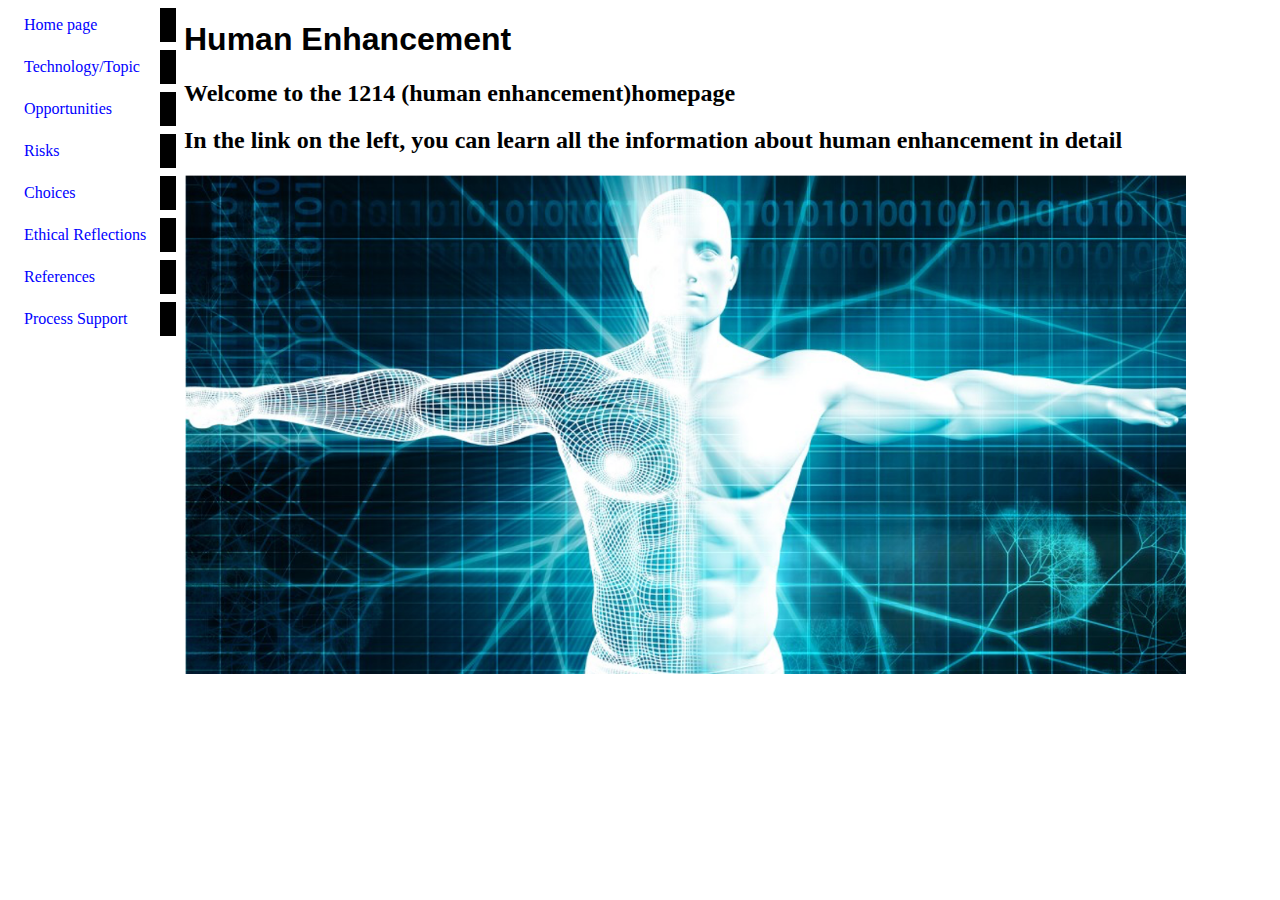
<file: index.html>
<!DOCTYPE html PUBLIC "-//W3C//DTD HTML 4.01//EN">
<html>
<head>
  <title>My first styled page</title>
  	<link rel="stylesheet" href="styles/mystyles.css">
  </head>

<body>
	<h1>Human Enhancement</h1>
	<h2>Welcome to the 1214 (human enhancement)homepage</h2>
	<h2>In the link on the left, you can learn all the information about human enhancement in detail</h2>
	<img src="images/human1.png" alt="Enhancing Social Good in Computing" style="height:500px;"</img>

	<!-- Site navigation menu -->
	<ul class="navbar">
		
  
		<li><a href="index.html" >Home page</a>
  		<li><a href="Misc/topic.html" >Technology/Topic</a>
		<li><a href="Misc/opportunities.html" >Opportunities</a>
		<li><a href="Misc/risks.html" >Risks</a>
		<li><a href="Misc/choices.html" >Choices</a>
		<li><a href="Misc/ethics.html" >Ethical Reflections</a>
		<li><a href="Misc/references.html" >References</a>
   		<li><a href="Misc/process.html" >Process Support</a>
	</ul>

<!-- Main content -->



 


<!-- Sign and date the page, it's only polite! -->

</body>
</html>
</file>
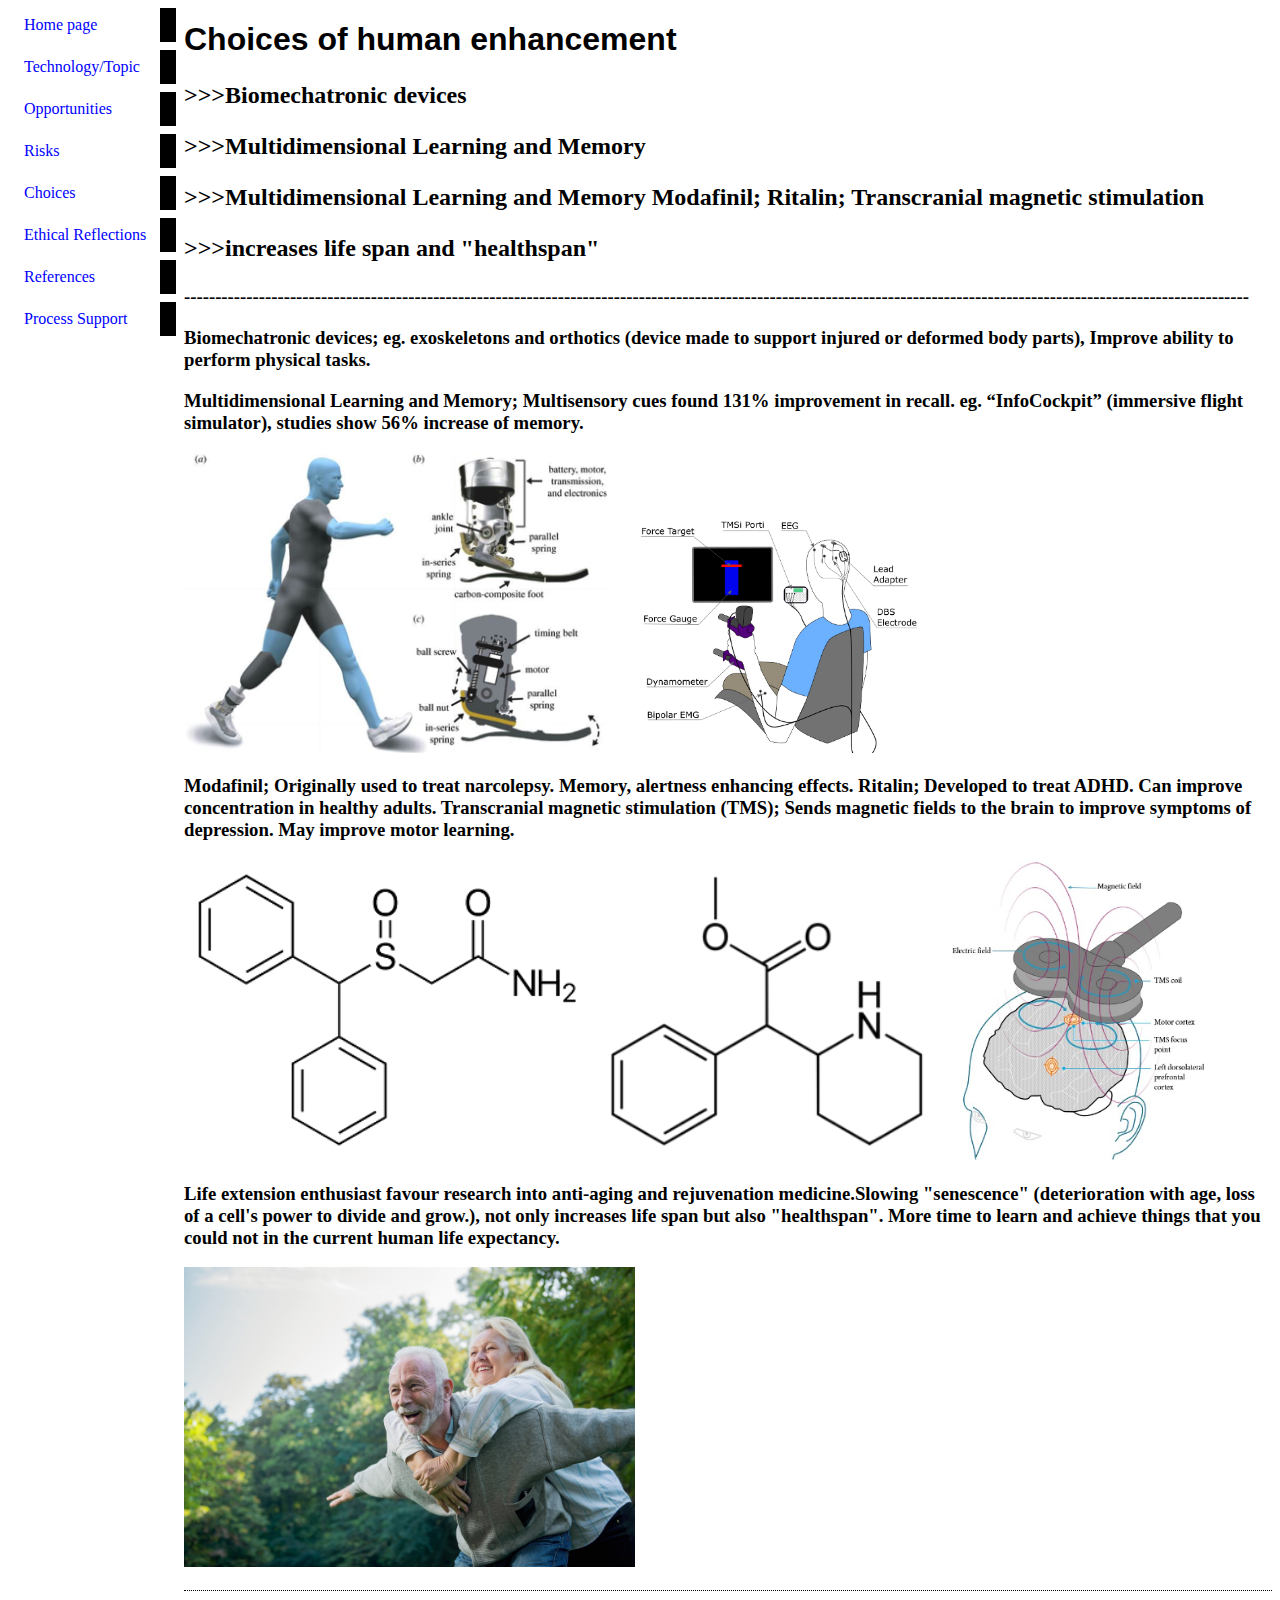
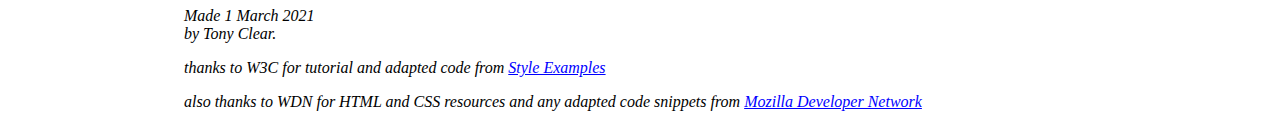
<file: Misc/choices.html>
<!DOCTYPE html PUBLIC "-//W3C//DTD HTML 4.01//EN">
<html>
<head>
  <title>choices</title>
  	<link rel="stylesheet" href="../styles/mystyles.css">
  </head>

<body>
	
	<!-- Site navigation menu -->

	<ul class="navbar">
		<li><a href="../index.html">Home page</a>
		<li><a href="topic.html">Technology/Topic</a>
		<li><a href="opportunities.html">Opportunities</a>
		<li><a href="risks.html">Risks</a>
		<li><a href="choices.html">Choices</a>
		<li><a href="ethics.html">Ethical Reflections</a>
		<li><a href="references.html">References</a>
		<li><a href="process.html">Process Support</a>
	</ul>

	<!-- Main content -->
	<h1>Choices of human enhancement</h1>


	</ul><h2><p>>>>Biomechatronic devices<p></h2>

	</ul><h2><p>>>>Multidimensional Learning and Memory</h2>

	</ul><h2><p>>>>Multidimensional Learning and Memory Modafinil; Ritalin; Transcranial magnetic stimulation<p></h2>

	</ul><h2><p>>>>increases life span and "healthspan"<p></h2>


	</ul><h3><p>---------------------------------------------------------------------------------------------------------------------------------------------------------------------------<p></h3>

	</ul><h3><p>Biomechatronic devices; eg. exoskeletons and orthotics (device made to support injured or deformed body parts), Improve ability to perform physical tasks.<p></h3>

	</ul><h3><p>Multidimensional Learning and Memory; Multisensory cues found 131% improvement in recall.  eg. “InfoCockpit” (immersive flight simulator), studies show 56% increase of memory.<p></h3>


	<img src="../images/zou.png" alt="Enhancing Social Good in Computing" style="height:300px;"</img>
	<img src="../images/ji.png" alt="Enhancing Social Good in Computing" style="height:300px;"</img>



	</ul><h3><p>Modafinil; Originally used to treat narcolepsy. Memory, alertness enhancing effects. Ritalin; Developed to treat ADHD. Can improve concentration in healthy adults. Transcranial magnetic stimulation (TMS); Sends magnetic fields to the brain to improve symptoms of depression. May improve motor learning.<p></h3>

	<img src="../images/hua.png" alt="Enhancing Social Good in Computing" style="height:300px;"</img>
	<img src="../images/hua1.png" alt="Enhancing Social Good in Computing" style="height:300px;"</img>
	<img src="../images/TMS.png" alt="Enhancing Social Good in Computing" style="height:300px;"</img>

	</ul><h3><p>Life extension enthusiast favour research into anti-aging and rejuvenation medicine.Slowing "senescence" (deterioration with age, loss of a cell's power to divide and grow.), not only increases life span but also "healthspan". More time to learn and achieve things that you could not in the current human life expectancy.<p></h3>

	<img src="../images/life1.png" alt="Enhancing Social Good in Computing" style="height:300px;"</img>
	

	</ul><h3><p><p></h3>



	<!-- Sign and date the page, it's only polite! -->
	<address>
		Made 1 March 2021<br>
		by Tony Clear.
	</address>

	<p><em>thanks to W3C for tutorial and adapted code from <a href="https://www.w3.org/Style/Examples/011/firstcss.en.html">Style Examples</a></p></em>
	<p><em>also thanks to WDN for HTML and CSS resources and any adapted code snippets from <a href="https://developer.mozilla.org/en-US/docs/Web">Mozilla Developer Network</a></p></em
</html>
</file>
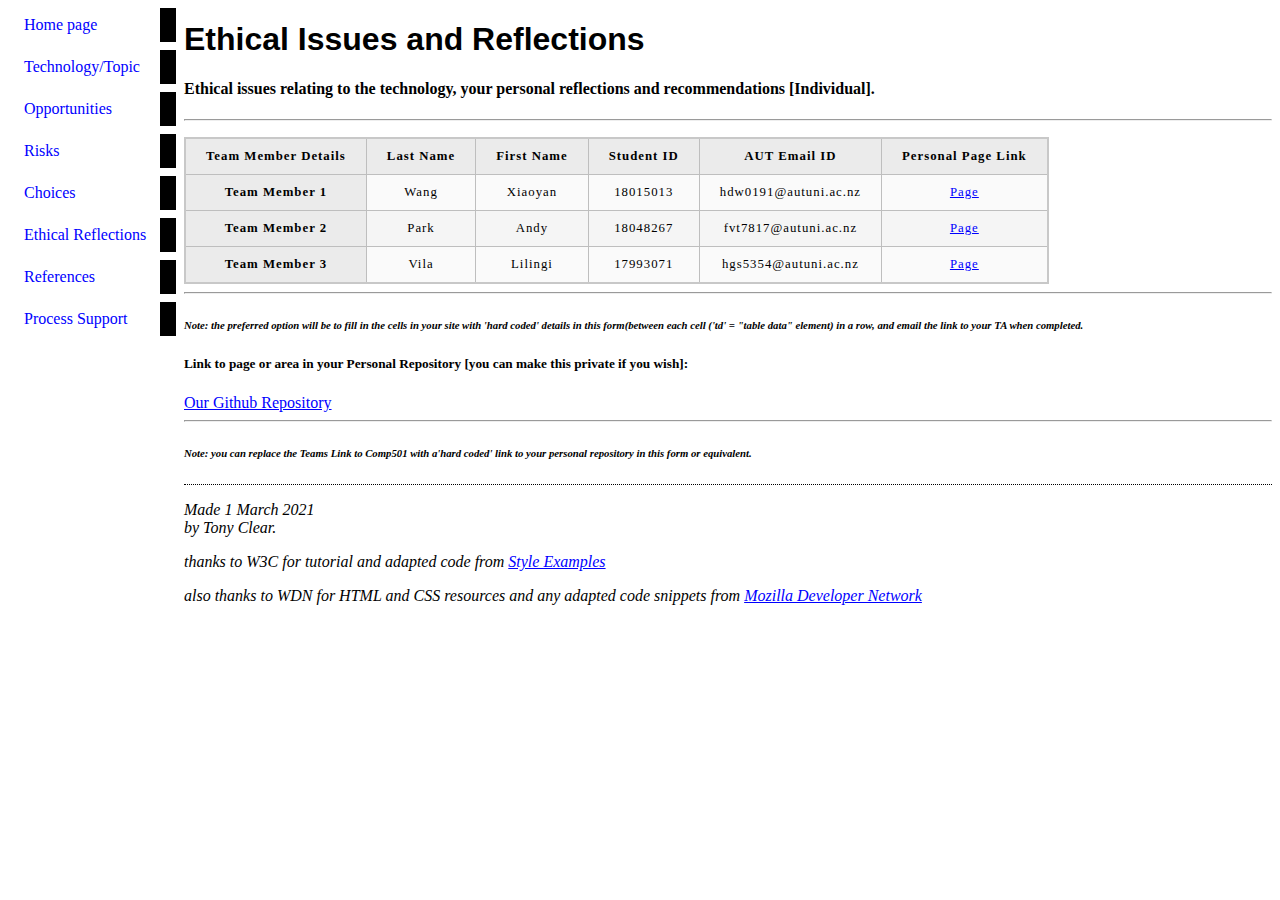
<file: Misc/ethics.html>
<!DOCTYPE html PUBLIC "-//W3C//DTD HTML 4.01//EN">
<html>
<head>
  <title>ethics</title>
  	<link rel="stylesheet" href="../styles/minimal-table.css">
  </head>

<body>

<!-- Site navigation menu -->

<ul class="navbar">
  <li><a href="../index.html">Home page</a>
  <li><a href="topic.html">Technology/Topic</a>
	<li><a href="opportunities.html">Opportunities</a>
	<li><a href="risks.html">Risks</a>
	<li><a href="choices.html">Choices</a>
	<li><a href="ethics.html">Ethical Reflections</a>
	<li><a href="references.html">References</a>
   <li><a href="process.html">Process Support</a>
</ul>
</body>
<!-- Main content -->
<h1>Ethical Issues and Reflections</h1>


</ul><h4><p>Ethical issues relating to the technology, your personal reflections and recommendations [Individual].<p></h4>

<table>
    <p>
	<body>
	
	<tr><th>Team Member Details</th>
    
        
        <th scope="col" class="last name">Last Name</th> 
	    <th scope="col" class="first name">First Name</th> 
        <th scope="col" class="id">Student ID</th> 
		<th scope="col" class="email">AUT Email ID</th> 
		<th scope="col" class="repo">Personal Page Link</th> 
    </tr>
	<hr />
	</p>
	
	<p align = "left"</p>
	<tr><th scope="row">Team Member 1</th>
		<td>Wang</td>
		<td>Xiaoyan</td>
        <td>18015013</td>
		<td>hdw0191@autuni.ac.nz</td>
		<td><a href="team1.html">Page</a> </td>
   </tr>
	<p align = "left"</p>
	<tr><th scope="row">Team Member 2</th>
        <td>Park</td>
		<td>Andy</td>
        <td>18048267</td>
		<td>fvt7817@autuni.ac.nz</td>
		<td><a href="team2.html">Page</a> </td>
    </tr>
	<p align = "left"</p>
	<tr><th scope="row">Team Member 3</th>
        <td>Vila</td>
		<td>Lilingi</td>
        <td>17993071</td>
		<td>hgs5354@autuni.ac.nz</td>
		<td><a href="team3.html">Page</a> </td>
    </tr>
	</body>  
</table>
<hr/>

<p><h6><em>Note: the preferred option will be to fill in the cells in your site with 'hard coded' details in this form(between each cell ('td' = "table data" element) in a row, and email the link to your TA when completed.</p></h6></em> 


<h5>Link to page or area in your Personal Repository [you can make this private if you wish]: </h5>
<a href="https://github.com/Chris-wangxy/Chris-wangxy.github.io">Our Github Repository</a>      

  <hr/>
<p><h6><em>Note: you can replace the Teams Link to Comp501 with a'hard coded' link to your personal repository in this form or equivalent.</p></h6></em> 

<!-- Sign and date the page, it's only polite! -->
<address>Made 1 March 2021<br>
  by Tony Clear.</address>
 
<p><em>thanks to W3C for tutorial and adapted code from <a href="https://www.w3.org/Style/Examples/011/firstcss.en.html">Style Examples</a></p></em>
<p><em>also thanks to WDN for HTML and CSS resources and any adapted code snippets from <a href= "https://developer.mozilla.org/en-US/docs/Web">Mozilla Developer Network</a></p></em 
 </html>
</file>
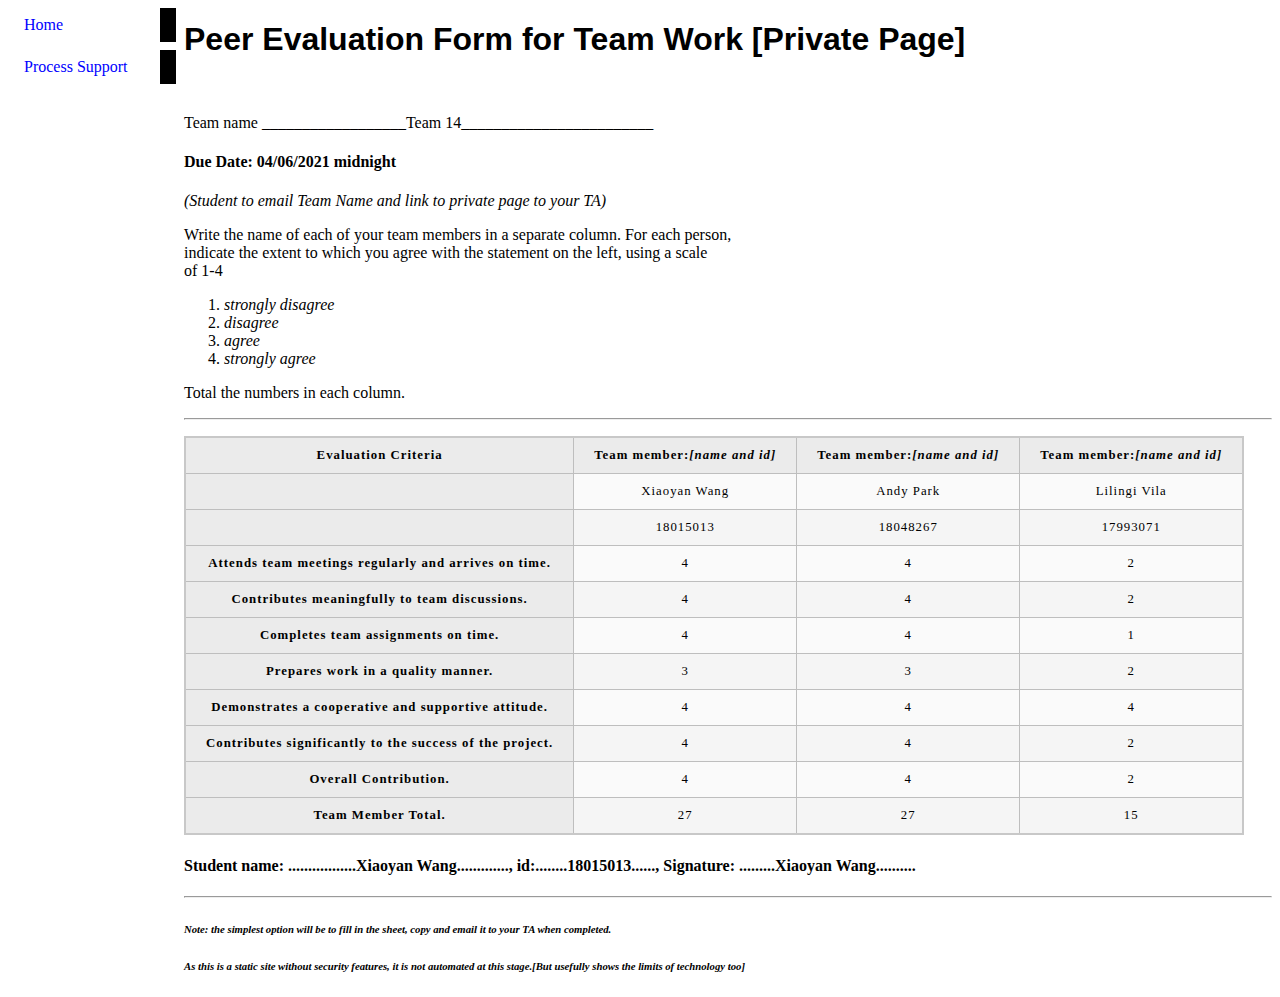
<file: Misc/evaluation.html>
<!DOCTYPE html PUBLIC "-//W3C//DTD HTML 4.01//EN">
<html>
<head>
  <title>Peer Evaluation Form</title>
   	<link rel="stylesheet" href="../styles/minimal-table.css" type="text/css">
</head>

<body>
<!-- Site navigation menu -->
<ul class="navbar">
  <li><a href="../index.html">Home</a>
  <li><a href="process.html">Process Support</a>
</ul>

<h1>Peer Evaluation Form for Team Work [Private Page]</h1><br>
<p>Team name __________________Team 14________________________</p>

<h4>Due Date:  04/06/2021  midnight </h4><p><em>(Student to email Team Name and link to private page to your TA)</em></p> 


<p>Write the name of each of your team members in a separate column. For each person,<br>
 indicate the extent to which you agree with the statement on the left, using a scale <br>
 of 1-4 
 <ol start =01>
 <li><em>strongly disagree
 <li>disagree
 <li>agree
 <li>strongly agree</em>
 </ol>
 
<p> Total the numbers in each column.


		
<table>
    <p>
	<body ><th>Evaluation Criteria</th>
    
        
        <th scope="col" class="Team member 1">Team member:<em>[name and id]</em></th> 
	    <th scope="col" class="Team member 1">Team member:<em>[name and id]</em></th> 
        <th scope="col" class="Team member 1">Team member:<em>[name and id]</em></th> 
		
    </tr>
	<hr />
	</p>
	<p align = "left"</p>
		<th scope="row"></th>
		<td>Xiaoyan Wang</td>
		<td>Andy Park</td>
        <td>Lilingi Vila</td>

   </tr>
	<p align = "left"</p>
		<th scope="row"></th>
		<td>18015013</td>
		<td>18048267</td>
        <td>17993071</td>

   </tr>
		<p align = "left"</p>
		<th scope="row">Attends team meetings regularly and arrives on time.</th>
		<td>4</td>
		<td>4</td>
        <td>2</td>

   </tr>
	<p align = "left"</p>
	<th scope="row">Contributes meaningfully to team discussions.</th>
        <td>4</td>
		<td>4</td>
        <td>2</td>
 
    </tr>
	<th scope="row">Completes team assignments on time.</th>
        <td>4</td>
		<td>4</td>
        <td>1</td>
  
    </tr>
	<th scope="row">Prepares work in a quality manner.</th>
        <td>3</td>
		<td>3</td>
        <td>2</td>
     
    </tr>
	<th scope="row">Demonstrates a cooperative and supportive attitude.</th>
        <td>4</td>
		<td>4</td>
        <td>4</td>
        
    </tr>
	<th scope="row">Contributes significantly to the success of the project.</th>
        <td>4</td>
		<td>4</td>
        <td>2</td>
        
    </tr>
	<th scope="row">Overall Contribution.</th>
        <td>4</td>
		<td>4</td>
        <td>2</td>
        		
   </tr>
   		
   </tr><th scope="row">Team Member Total.</th>
        
		<td>27</td>
		<td>27</td>
        <td>15</td>
        		
   </tr>
</table>

<p><h4>Student name: .................Xiaoyan Wang............., id:........18015013......, Signature: .........Xiaoyan Wang..........</p></h4>
<hr/>
<p><h6><em>Note: the simplest option will be to fill in the sheet, copy and email it to your TA when completed.</p></h6></em> 
 <p><h6><em>As this is a static site without security features, it is not automated at this stage.[But usefully shows the limits of technology too]</p></h6></em>
</body>
</html>
</file>
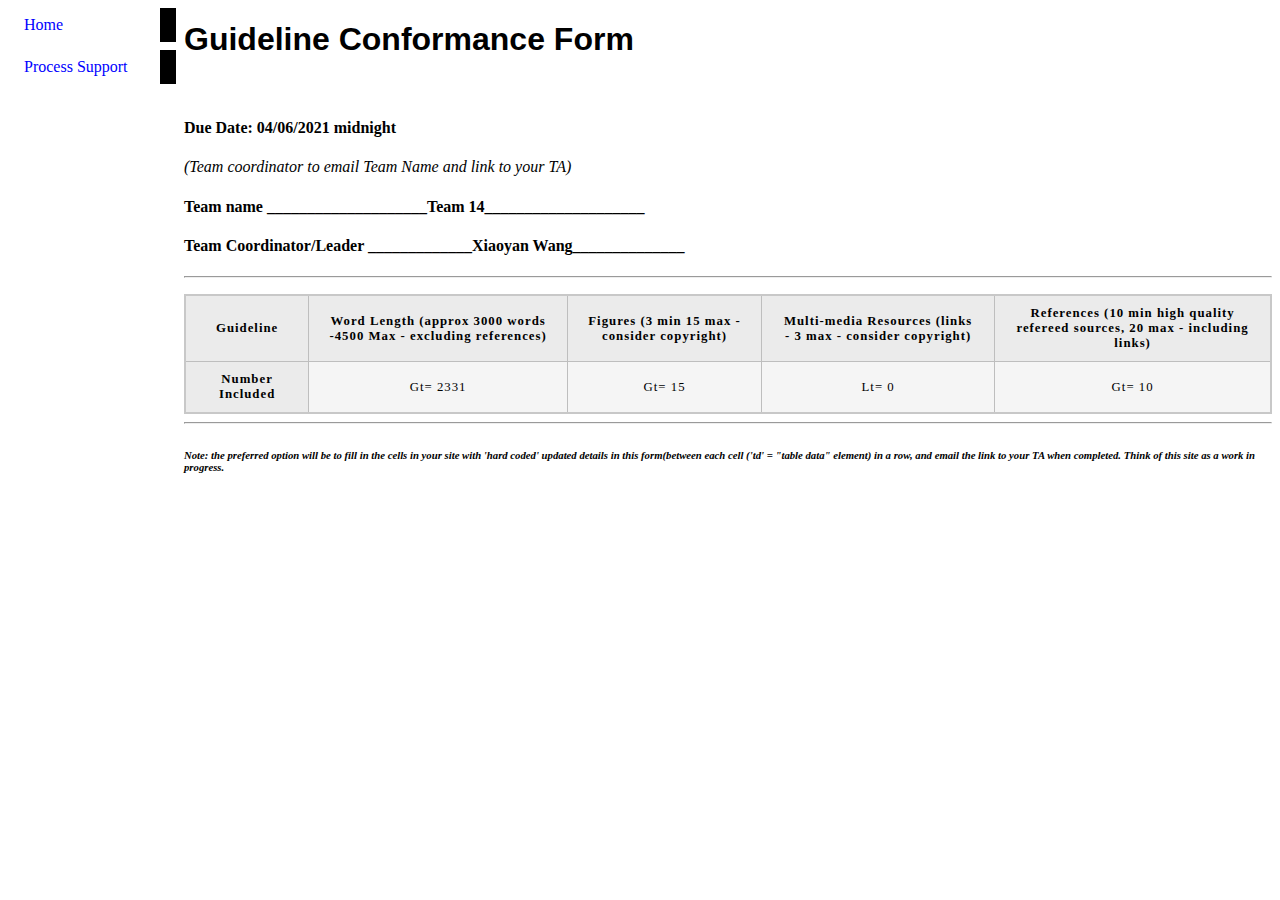
<file: Misc/guidelines.html>
<!DOCTYPE html PUBLIC "-//W3C//DTD HTML 4.01//EN">
<html>
<head>
  <title>guidelines</title>
   	<link rel="stylesheet" href="../styles/minimal-table.css" type="text/css">
</head>

<body>
<!-- Site navigation menu -->
<ul class="navbar">
  <li><a href="../index.html">Home</a>
  <li><a href="process.html">Process Support</a>
</ul>




<h1>Guideline Conformance Form</h1><br>

<h4>Due Date:  04/06/2021  midnight </h4><p><em>(Team coordinator to email Team Name and link to your TA)</em></p> 

<h4><p>Team name ____________________Team 14____________________</p></h4>

<h4><p>Team Coordinator/Leader _____________Xiaoyan Wang______________</p></h4>
		
<table>
    <p>
	<body ><th>Guideline</th>
    
        
        <th scope="col" class="word length">Word Length (approx 3000 words -4500 Max - excluding references)</th>
	    <th scope="col" class="first name">Figures (3 min 15  max - consider copyright)</th> 
        <th scope="col" class="id">Multi-media  Resources (links - 3 max - consider copyright)</th> 
		<th scope="col" class="email">References (10 min high quality refereed sources, 20 max - including links)</th>
	<tr></tr>
	<hr />
	</p>
	
	<p align = "left"</p>
		<th scope="row">Number Included</th>
		<td> Gt= 2331</td>
		<td> Gt= 15</td>
        <td> Lt= 0</td>
		<td> Gt= 10</td>
   </tr>
	
  
</table>


<hr/

<hr/>
<p><h6><em>Note: the preferred option will be to fill in the cells in your site with 'hard coded' updated details in this form(between each cell ('td' = "table data" element) in a row, and email the link to your TA when completed.  Think of this site as a work in progress.</p></h6></em> 

</body>
</html>
</file>
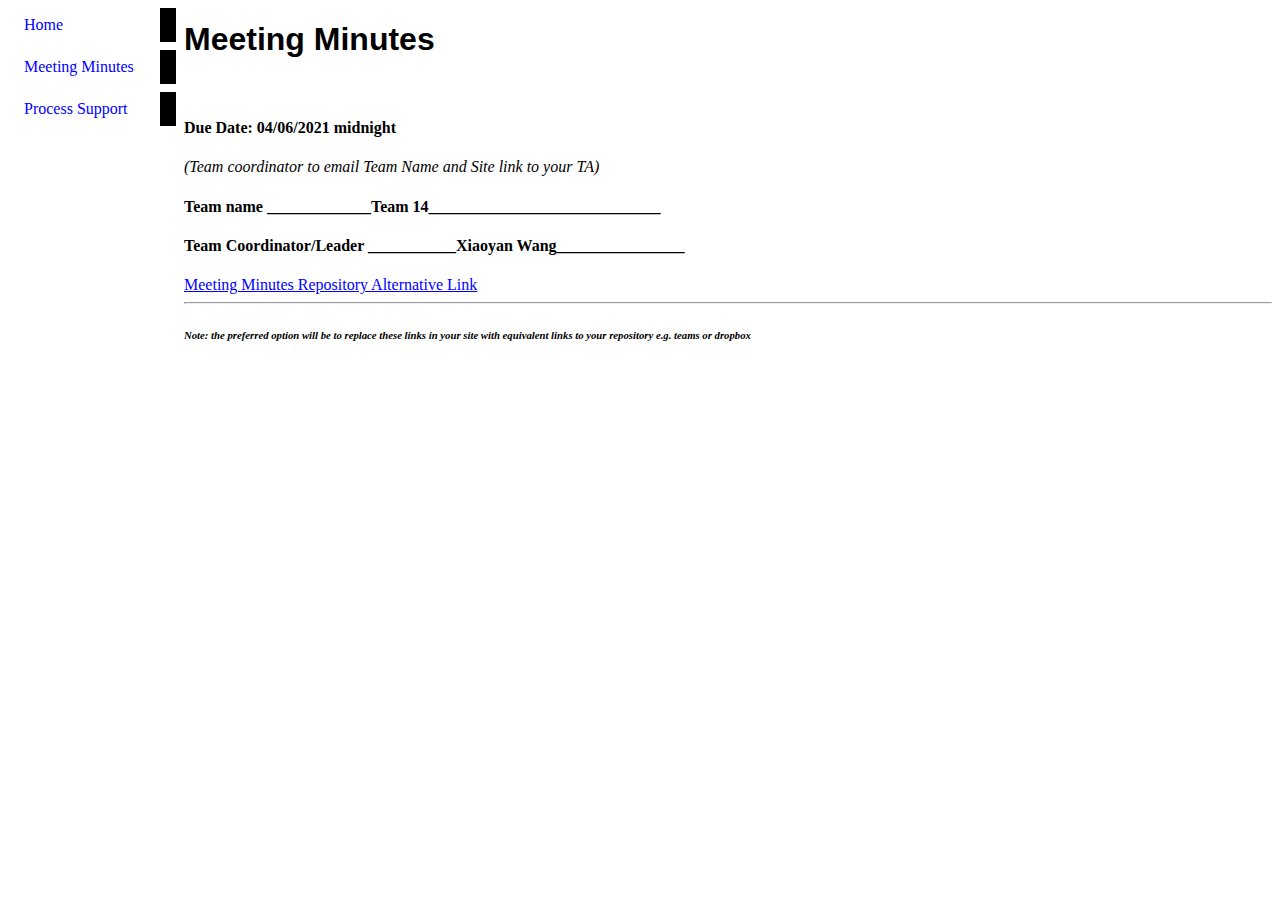
<file: Misc/meetings.html>
<!DOCTYPE html PUBLIC "-//W3C//DTD HTML 4.01//EN">
<html>
<head>
  <title>guidelines</title>
   	<link rel="stylesheet" href="../styles/minimal-table.css" type="text/css">
</head>

<body>
<!-- Site navigation menu -->
<ul class="navbar">
	<li><a href="../index.html">Home</a>
   	<li><a href="https://www.dropbox.com/sh/mjyajw349thbj61/AAAAGNBVWF_0VHEPafZjLaHPa/00%20Videos%20of%20Lectures%20S1%202020?dl=0&subfolder_nav_tracking=1">Meeting Minutes</a>
	<li><a href="process.html">Process Support</a>
	</ul>




<h1>Meeting Minutes</h1><br>

<h4>Due Date:  04/06/2021  midnight </h4><p><em>(Team coordinator to email Team Name and Site link to your TA)</em></p> 

<h4><p>Team name _____________Team 14_____________________________</p></h4>

<h4><p>Team Coordinator/Leader ___________Xiaoyan Wang________________</p></h4>
		

  <a href="https://autuni-my.sharepoint.com/:w:/r/personal/hdw0191_autuni_ac_nz/_layouts/15/Doc.aspx?sourcedoc=%7B7cd1f891-1552-49ab-9199-7892ff7a30d1%7D&action=editnew&wdPreviousSession=9ddd4195-a9f5-4056-a684-64f24435c695&wdNewAndOpenCt=1622968960994&wdo=4&wdOrigin=wacFileNew&wdTpl=blank&wdLcid=2052&wdPreviousCorrelation=7724263b-390e-4378-8f1a-1b6e1650895c">Meeting Minutes Repository Alternative Link</a>      

  

<hr/>
<p><h6><em>Note: the preferred option will be to replace these links in your site with equivalent links to your repository e.g. teams or dropbox </h6></em></p>
</body>
</html>
</file>
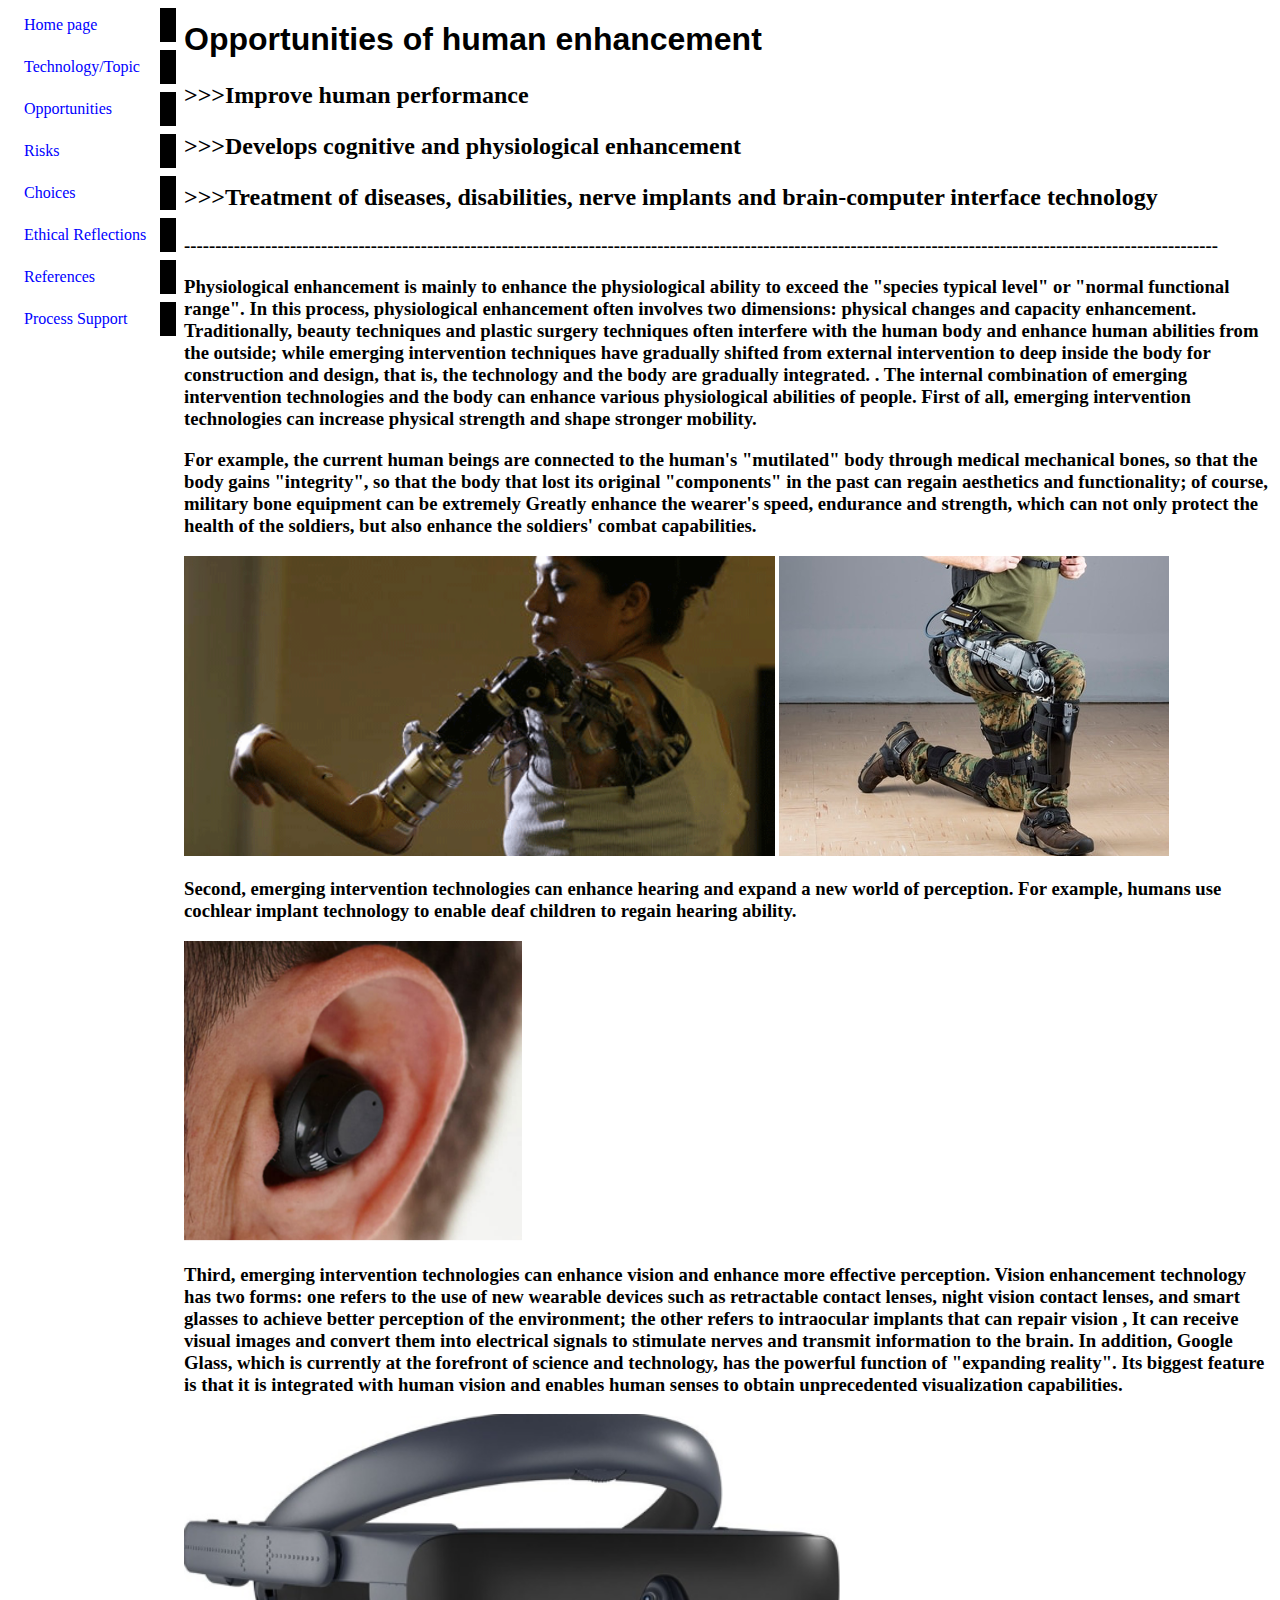
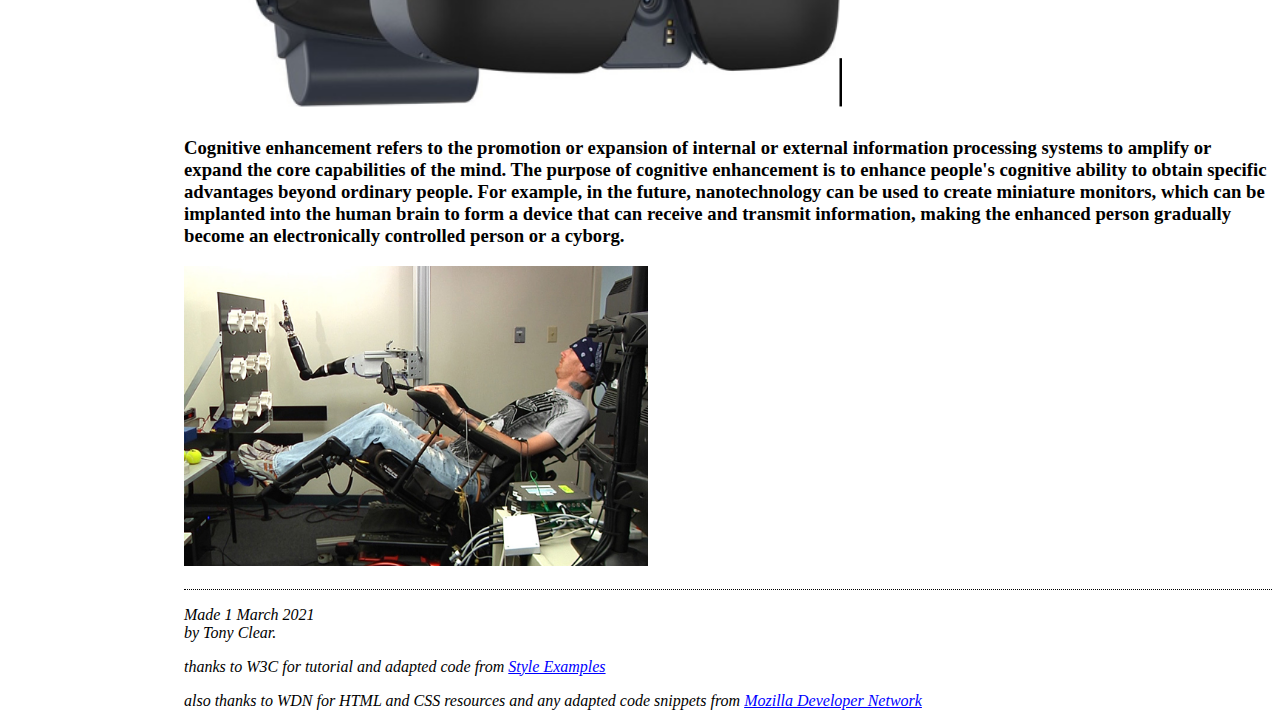
<file: Misc/opportunities.html>
<!DOCTYPE html PUBLIC "-//W3C//DTD HTML 4.01//EN">
<html>
<head>
  <title>opportunities</title>
  	<link rel="stylesheet" href="../styles/mystyles.css">
  </head>

<body>
	

	<!-- Site navigation menu -->

	<ul class="navbar">
		<li><a href="../index.html">Home page</a>
		<li><a href="topic.html">Technology/Topic</a>
		<li><a href="opportunities.html">Opportunities</a>
		<li><a href="risks.html">Risks</a>
		<li><a href="choices.html">Choices</a>
		<li><a href="ethics.html">Ethical Reflections</a>
		<li><a href="references.html">References</a>
		<li><a href="process.html">Process Support</a>
	</ul>

	<!-- Main content -->
	<h1>Opportunities of human enhancement</h1>



	<//ul><h2><p>>>>Improve human performance<p></h2>

	</ul><h2><p><p>>>>Develops cognitive and physiological enhancement</h2>

	</ul><h2><p>>>>Treatment of diseases, disabilities, nerve implants and brain-computer interface technology<p></h2>

	</ul><h3><p>----------------------------------------------------------------------------------------------------------------------------------------------------------------------<p></h3>

	</ul><h3><p><p></h3>

	</ul><h3><p>Physiological enhancement is mainly to enhance the physiological ability to exceed the "species typical level" or "normal functional range". In this process, physiological enhancement often involves two dimensions: physical changes and capacity enhancement. Traditionally, beauty techniques and plastic surgery techniques often interfere with the human body and enhance human abilities from the outside; while emerging intervention techniques have gradually shifted from external intervention to deep inside the body for construction and design, that is, the technology and the body are gradually integrated. . The internal combination of emerging intervention technologies and the body can enhance various physiological abilities of people. First of all, emerging intervention technologies can increase physical strength and shape stronger mobility.<p></h3>

	</ul><h3><p>For example, the current human beings are connected to the human's "mutilated" body through medical mechanical bones, so that the body gains "integrity", so that the body that lost its original "components" in the past can regain aesthetics and functionality; of course, military bone equipment can be extremely Greatly enhance the wearer's speed, endurance and strength, which can not only protect the health of the soldiers, but also enhance the soldiers' combat capabilities.<p></h3>


	<img src="../images/arm1.png" alt="Enhancing Social Good in Computing" style="height:300px;"</img>
	<img src="../images/leg1.png" alt="Enhancing Social Good in Computing" style="height:300px;"</img>



	</ul><h3><p>Second, emerging intervention technologies can enhance hearing and expand a new world of perception. For example, humans use cochlear implant technology to enable deaf children to regain hearing ability.<p></h3>

	<img src="../images/ear.png" alt="Enhancing Social Good in Computing" style="height:300px;"</img>

	</ul><h3><p>Third, emerging intervention technologies can enhance vision and enhance more effective perception. Vision enhancement technology has two forms: one refers to the use of new wearable devices such as retractable contact lenses, night vision contact lenses, and smart glasses to achieve better perception of the environment; the other refers to intraocular implants that can repair vision , It can receive visual images and convert them into electrical signals to stimulate nerves and transmit information to the brain. In addition, Google Glass, which is currently at the forefront of science and technology, has the powerful function of "expanding reality". Its biggest feature is that it is integrated with human vision and enables human senses to obtain unprecedented visualization capabilities.<p></h3>

	<img src="../images/glasses1.png" alt="Enhancing Social Good in Computing" style="height:300px;"</img>
	

	</ul><h3>Cognitive enhancement refers to the promotion or expansion of internal or external information processing systems to amplify or expand the core capabilities of the mind. The purpose of cognitive enhancement is to enhance people's cognitive ability to obtain specific advantages beyond ordinary people. For example, in the future, nanotechnology can be used to create miniature monitors, which can be implanted into the human brain to form a device that can receive and transmit information, making the enhanced person gradually become an electronically controlled person or a cyborg.<p><p></h3>

	<img src="../images/facecp.png" alt="Enhancing Social Good in Computing"style="height:300px;"</img>

	</ul><h3><p><p></h3>

	</ul><h3><p><p></h3>

	<!-- Sign and date the page, it's only polite! -->
	<address>
		Made 1 March 2021<br>
		by Tony Clear.
	</address>

	<p><em>thanks to W3C for tutorial and adapted code from <a href="https://www.w3.org/Style/Examples/011/firstcss.en.html">Style Examples</a></p></em>
	<p><em>also thanks to WDN for HTML and CSS resources and any adapted code snippets from <a href="https://developer.mozilla.org/en-US/docs/Web">Mozilla Developer Network</a></p></em
</html>
</file>
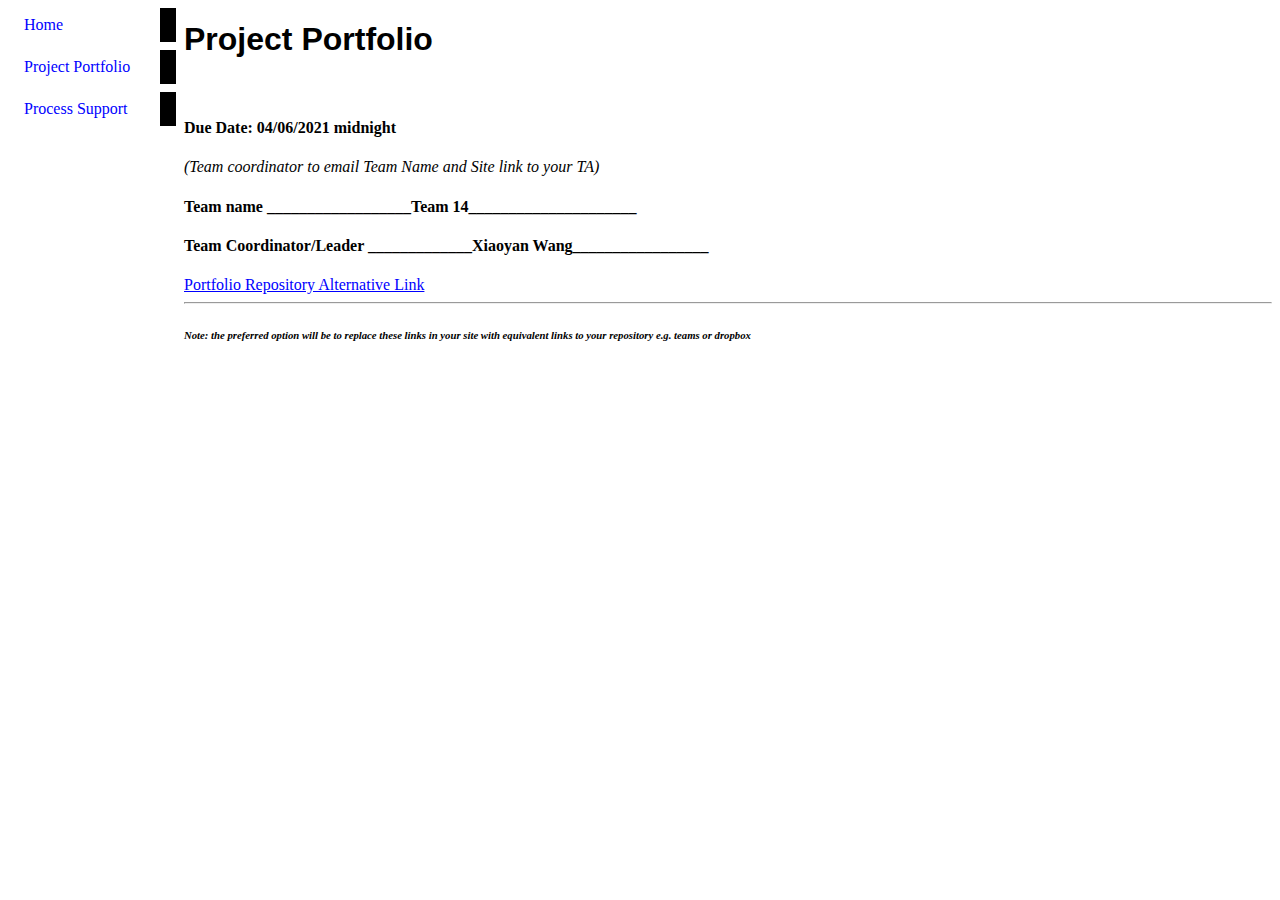
<file: Misc/portfolio.html>
<!DOCTYPE html PUBLIC "-//W3C//DTD HTML 4.01//EN">
<html>
<head>
  <title>portfolio</title>
   	<link rel="stylesheet" href="../styles/minimal-table.css" type="text/css">
</head>

<body>
<!-- Site navigation menu -->
<ul class="navbar">
	<li><a href="../index.html">Home</a>
   	<li><a href="https://github.com/Chris-wangxy/Chris-wangxy.github.io">Project Portfolio</a>
	<li><a href="process.html">Process Support</a>
	</ul>




<h1>Project Portfolio</h1><br>

<h4>Due Date:  04/06/2021  midnight </h4><p><em>(Team coordinator to email Team Name and Site link to your TA)</em></p> 

<h4><p>Team name __________________Team 14_____________________</p></h4>

<h4><p>Team Coordinator/Leader _____________Xiaoyan Wang_________________</p></h4>
		

  <a href="https://github.com/Chris-wangxy/Chris-wangxy.github.io">Portfolio Repository Alternative Link</a>      

  

<hr/>
<p><h6><em>Note: the preferred option will be to replace these links in your site with equivalent links to your repository e.g. teams or dropbox </h6></em></p>
</body>
</html>
</file>
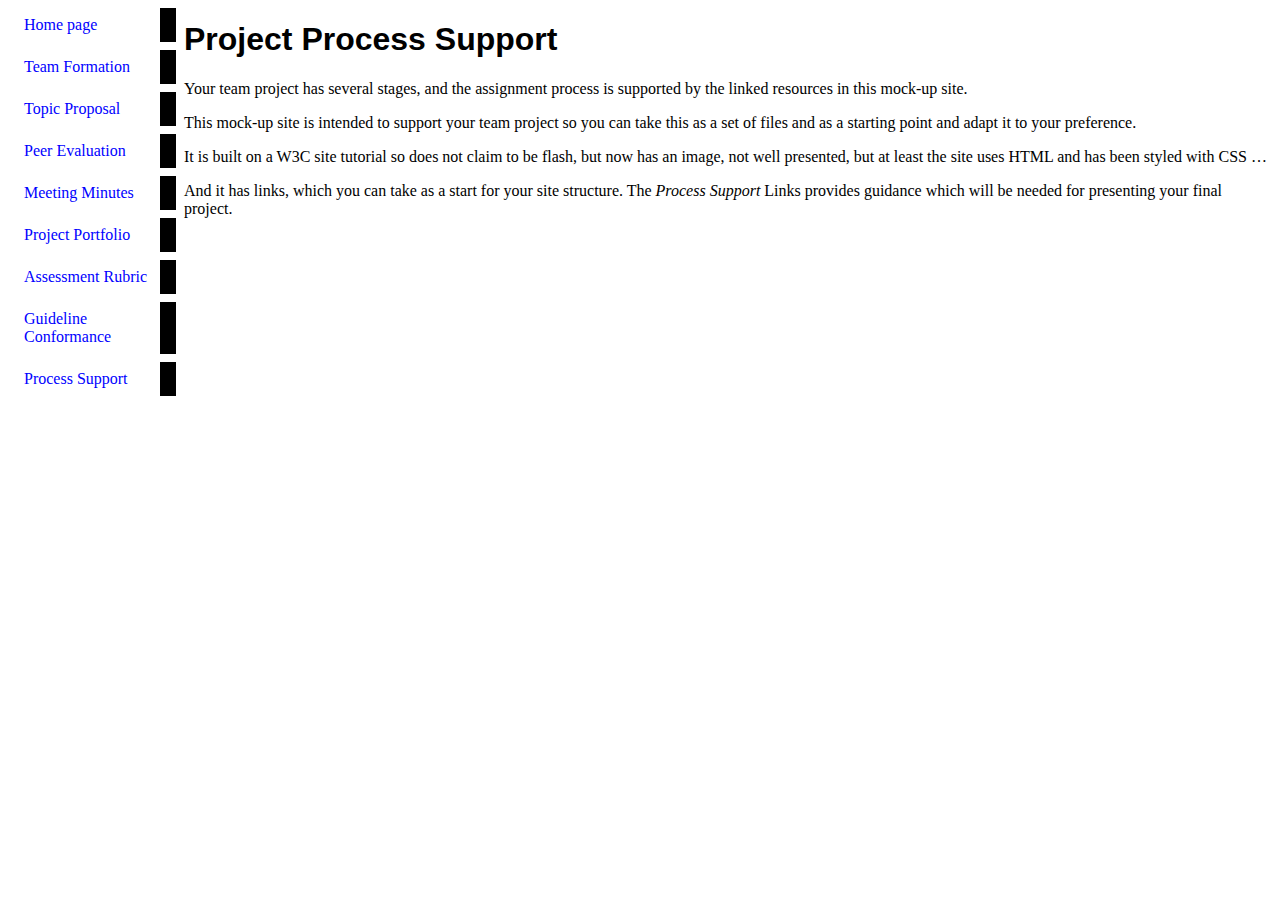
<file: Misc/process.html>
<!DOCTYPE html PUBLIC "-//W3C//DTD HTML 4.01//EN">
<html>
<head>
  <title>process support</title>
  	<link rel="stylesheet" href="../styles/mystyles.css">
  </head>

<body>

<!-- Site navigation menu -->

<!-- Main content -->
<h1>Project Process Support</h1>

<p>Your team project has several stages, and the assignment process is supported by the linked resources in this mock-up site.</p>

<ul class="navbar">
  <li><a href="../index.html">Home page</a>
  <li><a href="team-formation.html">Team Formation</a>
   <li><a href="proposal.html">Topic Proposal</a>
	<li><a href="evaluation.html">Peer Evaluation</a>
	<li><a href="meetings.html">Meeting Minutes</a>
	<li><a href="portfolio.html">Project Portfolio</a>
		<li><a href="rubric.html">Assessment Rubric</a>
	<li><a href="guidelines.html">Guideline Conformance</a>
   <li><a href="process.html">Process Support</a>
   
</ul><p>This mock-up site is intended to support your team project so you can take this as a set of files and as a starting point and adapt it to your preference.</p>
<p>It is built on a W3C site tutorial so does not claim to be flash, but now has an image, not well presented, but at least the site uses HTML and has been styled with CSS &hellip;</p>
<p>And it has links, which you can take as a start for your site structure.  The <em>Process Support </em>Links provides guidance which will be needed for presenting your final project. </p>



<!-- Sign and date the page, it's only polite! -->

</body>
</html>
</file>
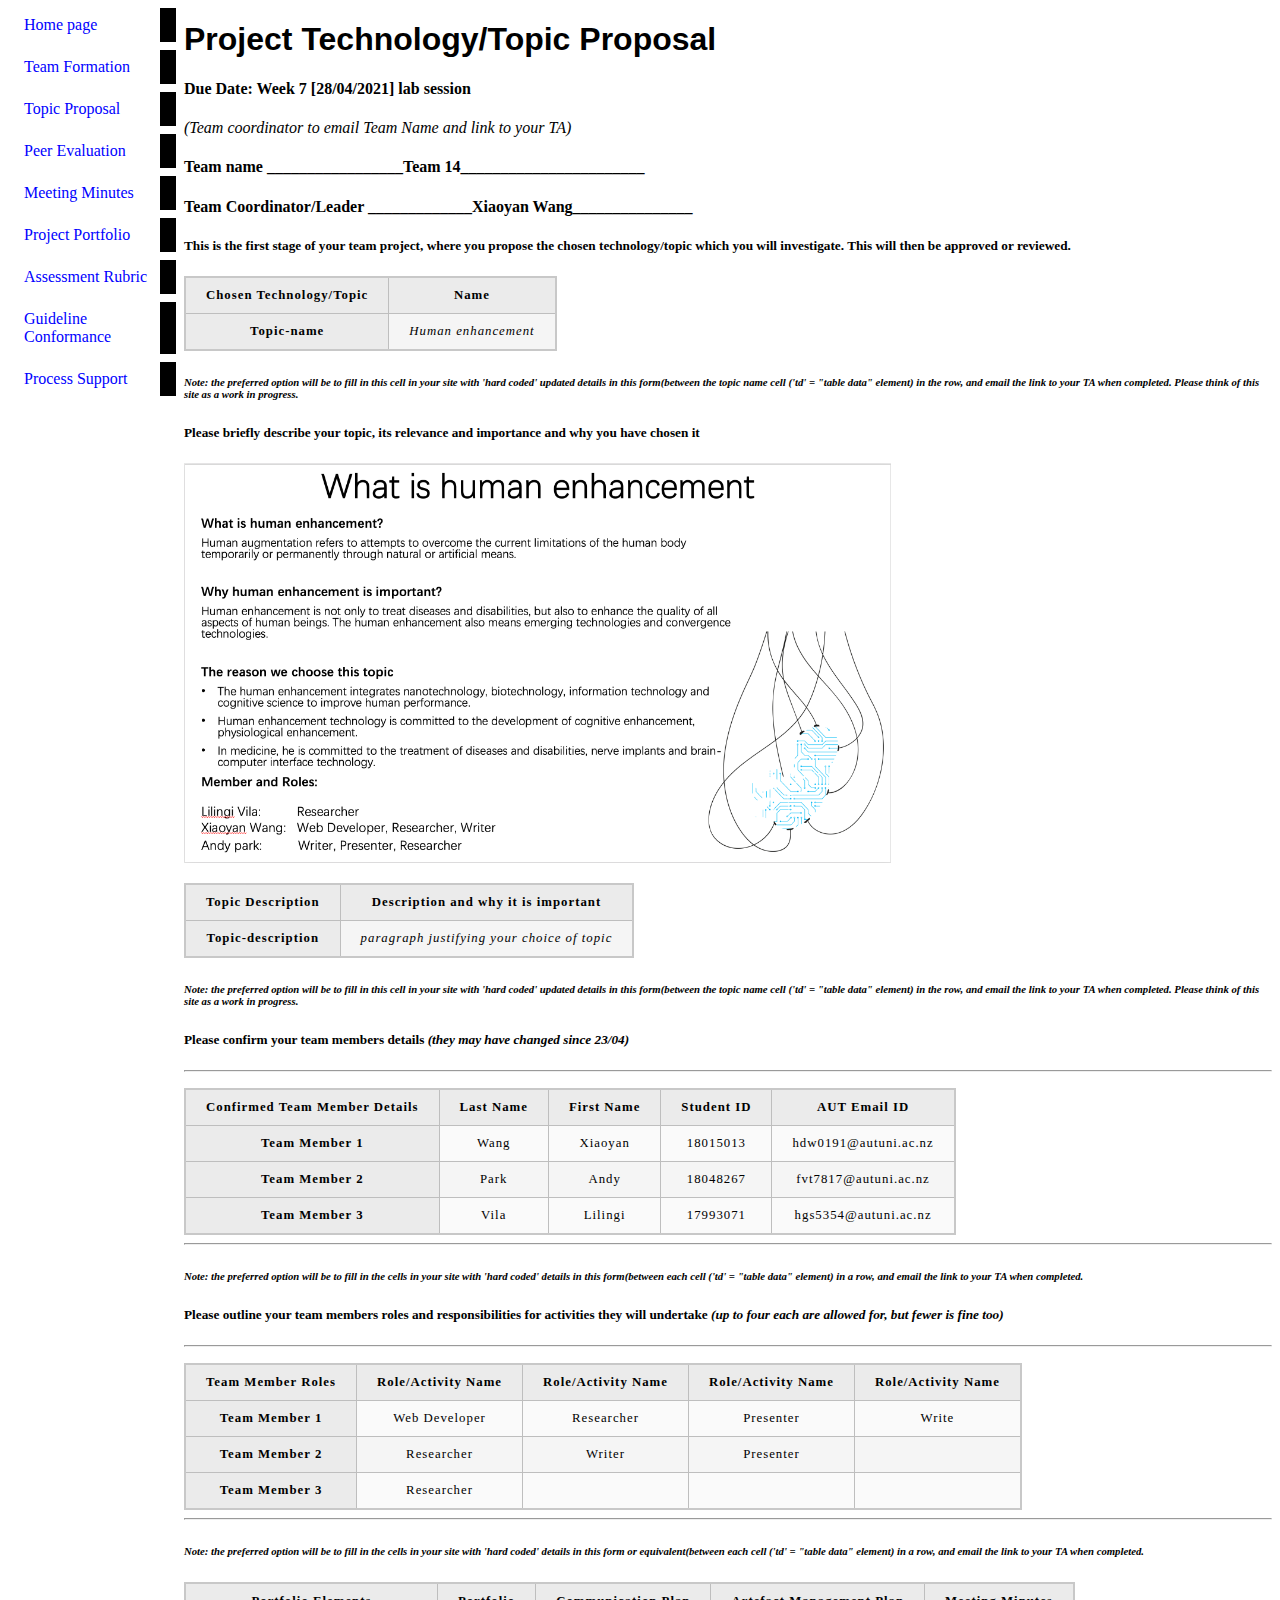
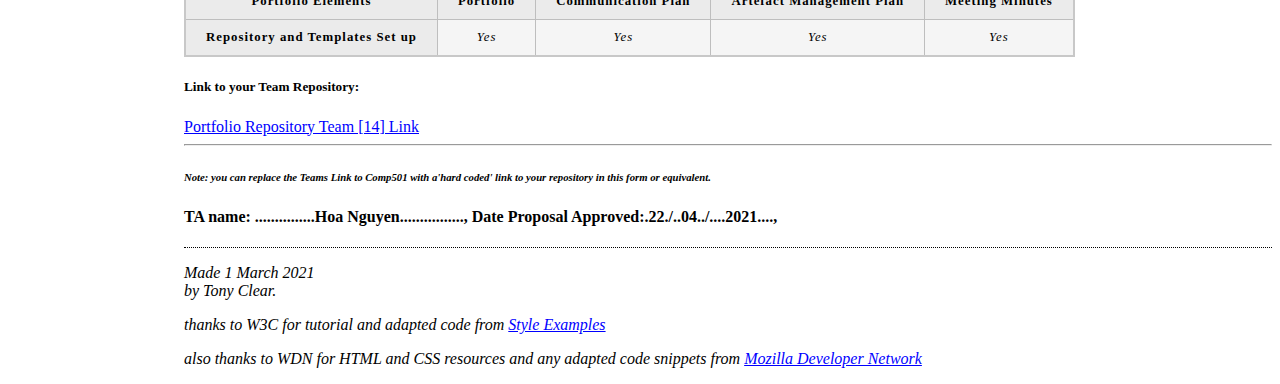
<file: Misc/proposal.html>
<!DOCTYPE html PUBLIC "-//W3C//DTD HTML 4.01//EN">
<html>
<head>
  <title>"proposal" </title>
  	<link rel="stylesheet" href="../styles/minimal-table.css">
  </head>


<body>

<!-- Site navigation menu -->

<ul class="navbar">
  <li><a href="../index.html">Home page</a>
  <li><a href="team-formation.html">Team Formation</a>
   <li><a href="proposal.html">Topic Proposal</a>
	<li><a href="evaluation.html">Peer Evaluation</a>
	<li><a href="meetings.html">Meeting Minutes</a>
	<li><a href="portfolio.html">Project Portfolio</a>
		<li><a href="rubric.html">Assessment Rubric</a>
	<li><a href="guidelines.html">Guideline Conformance</a>
   <li><a href="process.html">Process Support</a>
   
</ul>

<!-- Main content -->
<h1>Project Technology/Topic Proposal</h1>

<h4>Due Date:  Week 7 [28/04/2021]  lab session </h4><p><em>(Team coordinator to email Team Name and link to your TA)</em></p> 

<h4><p>Team name _________________Team 14_______________________</p></h4>


<h4><p>Team Coordinator/Leader _____________Xiaoyan Wang_______________</p></h4>

<p><h5>This is the first stage of your team project, where you propose the chosen technology/topic which you will investigate.  This will then be approved or reviewed.</h5></p>


		
<table>
    <p>
	<body ><th>Chosen Technology/Topic</th>
    
        
        <th scope="col" class="topic">Name</th>
		
		<tr></tr>
<p align = "left"</p>
		<tr>
		<th scope="row">Topic-name</th>
		<td> <em>Human enhancement</em></td>
	
   </tr>	
	</hr>
	</p>
		</body>
  
</table>

<p><h6><em>Note: the preferred option will be to fill in this cell in your site with 'hard coded' updated details in this form(between the topic name cell ('td' = "table data" element) in the row, and email the link to your TA when completed.  Please think of this site as a work in progress.</p></h6></em> 

<h5><p>Please briefly describe your topic, its relevance and importance and why you have chosen it</h5></p> 

<table>
    <p>
	<body ><th>Topic Description</th>
    
        
        <th scope="col" class="descr">Description and why it is important</th>
		
		<tr></tr>
<p align = "left"</p>
<tr>
	<th scope="row">Topic-description</th>
	<td> <em>paragraph justifying your choice of topic</em></td>
	<img src="../images/ppt.png" alt="Enhancing Social Good in Computing" style="height:400px;"</img>

</tr>	
	</hr>
	</p>
	
	</body>
  
</table>

<p><h6><em>Note: the preferred option will be to fill in this cell in your site with 'hard coded' updated details in this form(between the topic name cell ('td' = "table data" element) in the row, and email the link to your TA when completed.  Please think of this site as a work in progress.</p></h6></em> 
<h5><p>Please confirm your team members details <em>(they may have changed since 23/04)</em></h5>



<table>
    <p>
	<body ><th>Confirmed Team Member Details</th>
    
        
        <th scope="col" class="last name">Last Name</th> 
	    <th scope="col" class="first name">First Name</th> 
        <th scope="col" class="id">Student ID</th> 
		<th scope="col" class="email">AUT Email ID</th> 
    </tr>
	<hr />
	</p>
	
	<p align = "left"</p>
		<th scope="row">Team Member 1</th>
		<td>Wang</td>
		<td>Xiaoyan</td>
        <td>18015013</td>
		<td>hdw0191@autuni.ac.nz</td>
   </tr>
	<p align = "left"</p>
	<th scope="row">Team Member 2</th>
        <td>Park</td>
		<td>Andy</td>
        <td>18048267</td>
		<td>fvt7817@autuni.ac.nz</td>
 
    </tr>
	<th scope="row">Team Member 3</th>
        <td>Vila</td>
		<td>Lilingi</td>
        <td>17993071</td>
		<td>hgs5354@autuni.ac.nz</td>
  
    </tr>
	
  
</table>
<hr/>
<p><h6><em>Note: the preferred option will be to fill in the cells in your site with 'hard coded' details in this form(between each cell ('td' = "table data" element) in a row, and email the link to your TA when completed.</p></h6></em> 
<h5><p>Please outline your team members roles and responsibilities for activities they will undertake <em>(up to four each are allowed for, but fewer is fine too)</em></h5>


<table>
    <p>
	<body ><th>Team Member Roles</th>
    
        
        <th scope="col" class="role1">Role/Activity Name</th> 
	    <th scope="col" class="role2">Role/Activity Name</th> 
        <th scope="col" class="role3">Role/Activity Name</th> 
		<th scope="col" class="role4">Role/Activity Name</th> 
    </tr>
	<hr />
	</p>
	
	<p align = "left"</p>
		<th scope="row">Team Member 1</th>
		<td>Web Developer</td>
		<td>Researcher</td>
        <td>Presenter</td>
		<td>Write</td>
   </tr>
	<p align = "left"</p>
	<th scope="row">Team Member 2</th>
        <td>Researcher</td>
		<td>Writer</td>
        <td>Presenter</td>
		<td></td>
 
    </tr>
	<th scope="row">Team Member 3</th>
        <td>Researcher</td>
		<td></td>
        <td></td>
		<td></td>
  
    </tr>
	
  
</table>
<hr/>
<p><h6><em>Note: the preferred option will be to fill in the cells in your site with 'hard coded' details in this form or equivalent(between each cell ('td' = "table data" element) in a row, and email the link to your TA when completed.</p></h6></em> 

<table>
    <p>
	<body ><th>Portfolio Elements</th>
    
        
        <th scope="col" class="topic">Portfolio</th>
		<th scope="col"class="comms">Communication Plan</th>
		<th scope="col"class="comms">Artefact Management Plan</th>
		<th scope="col" class="topic">Meeting Minutes</th>
		 <tr></tr>
<p align = "left"</p>
		<tr>
		<th scope="row">Repository and Templates Set up</th>
		<td> <em>Yes</em></td>
		<td> <em>Yes</em></td>
		<td> <em>Yes</em></td>	
		<td> <em>Yes</em></td>		
   </tr>	
	</hr>
	</p>
		</body>
  
</table>

<h5>Link to your Team Repository: </h5>
<a href="https://github.com/Chris-wangxy/Chris-wangxy.github.io">Portfolio Repository Team [14] Link</a>      

  <hr/>
<p><h6><em>Note: you can replace the Teams Link to Comp501 with a'hard coded' link to your repository in this form or equivalent.</p></h6></em> 

<p><h4>TA name: ...............Hoa Nguyen................, Date Proposal Approved:.22./..04../....2021...., </p></h4>

<!-- Sign and date the page, it's only polite! -->
<address>Made 1 March 2021<br>
  by Tony Clear.</address>
 
<p><em>thanks to W3C for tutorial and adapted code from <a href="https://www.w3.org/Style/Examples/011/firstcss.en.html">Style Examples</a></p></em>
<p><em>also thanks to WDN for HTML and CSS resources and any adapted code snippets from <a href= "https://developer.mozilla.org/en-US/docs/Web">Mozilla Developer Network</a></p></em 
  
</body>
</html>
</file>
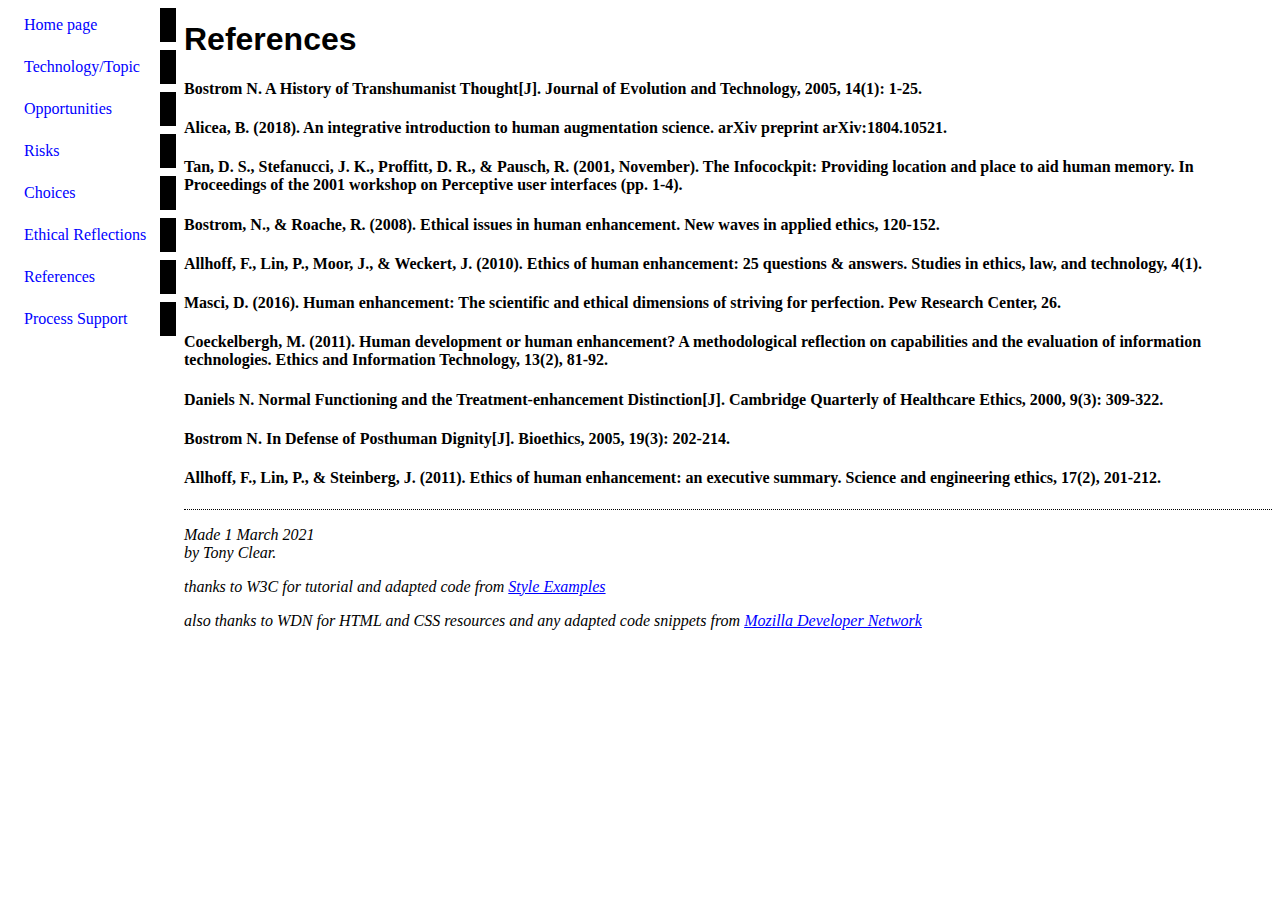
<file: Misc/references.html>
<!DOCTYPE html PUBLIC "-//W3C//DTD HTML 4.01//EN">
<html>
<head>
  <title>references</title>
  	<link rel="stylesheet" href="../styles/mystyles.css">
  </head>

<body>

	<!-- Site navigation menu -->

	<ul class="navbar">
		<li><a href="../index.html">Home page</a>
		<li><a href="topic.html">Technology/Topic</a>
		<li><a href="opportunities.html">Opportunities</a>
		<li><a href="risks.html">Risks</a>
		<li><a href="choices.html">Choices</a>
		<li><a href="ethics.html">Ethical Reflections</a>
		<li><a href="references.html">References</a>
		<li><a href="process.html">Process Support</a>
	</ul>

	<!-- Main content -->
	<h1>References</h1>


	</ul><h4><p>Bostrom N. A History of Transhumanist Thought[J]. Journal of Evolution and Technology, 2005, 14(1): 1-25.<p></h4>

	</ul><h4><p>Alicea, B. (2018). An integrative introduction to human augmentation science. arXiv preprint arXiv:1804.10521.<p></h4>

	</ul><h4><p>Tan, D. S., Stefanucci, J. K., Proffitt, D. R., & Pausch, R. (2001, November). The Infocockpit: Providing location and place to aid human memory. In Proceedings of the 2001 workshop on Perceptive user interfaces (pp. 1-4).<p></h4>

	</ul><h4><p>Bostrom, N., & Roache, R. (2008). Ethical issues in human enhancement. New waves in applied ethics, 120-152.<p></h4>

	</ul><h4><p>Allhoff, F., Lin, P., Moor, J., & Weckert, J. (2010). Ethics of human enhancement: 25 questions & answers. Studies in ethics, law, and technology, 4(1).<p></h4>

	</ul><h4><p>Masci, D. (2016). Human enhancement: The scientific and ethical dimensions of striving for perfection. Pew Research Center, 26.<p></h4>

	</ul><h4><p>Coeckelbergh, M. (2011). Human development or human enhancement? A methodological reflection on capabilities and the evaluation of information technologies. Ethics and Information Technology, 13(2), 81-92.<p></h4>


	</ul><h4><p>Daniels N. Normal Functioning and the Treatment-enhancement Distinction[J]. Cambridge Quarterly of Healthcare Ethics, 2000, 9(3): 309-322.<p></h4>


	</ul><h4><p>Bostrom N. In Defense of Posthuman Dignity[J]. Bioethics, 2005, 19(3): 202-214.<p></h4>


	</ul><h4><p>Allhoff, F., Lin, P., & Steinberg, J. (2011). Ethics of human enhancement: an executive summary. Science and engineering ethics, 17(2), 201-212.<p></h4>


	</ul><h4><p><p></h4>


	</ul><h4><p><p></h4>




	<!-- Sign and date the page, it's only polite! -->
	<address>
		Made 1 March 2021<br>
		by Tony Clear.
	</address>

	<p><em>thanks to W3C for tutorial and adapted code from <a href="https://www.w3.org/Style/Examples/011/firstcss.en.html">Style Examples</a></p></em>
	<p><em>also thanks to WDN for HTML and CSS resources and any adapted code snippets from <a href="https://developer.mozilla.org/en-US/docs/Web">Mozilla Developer Network</a></p></em
</html>
</file>
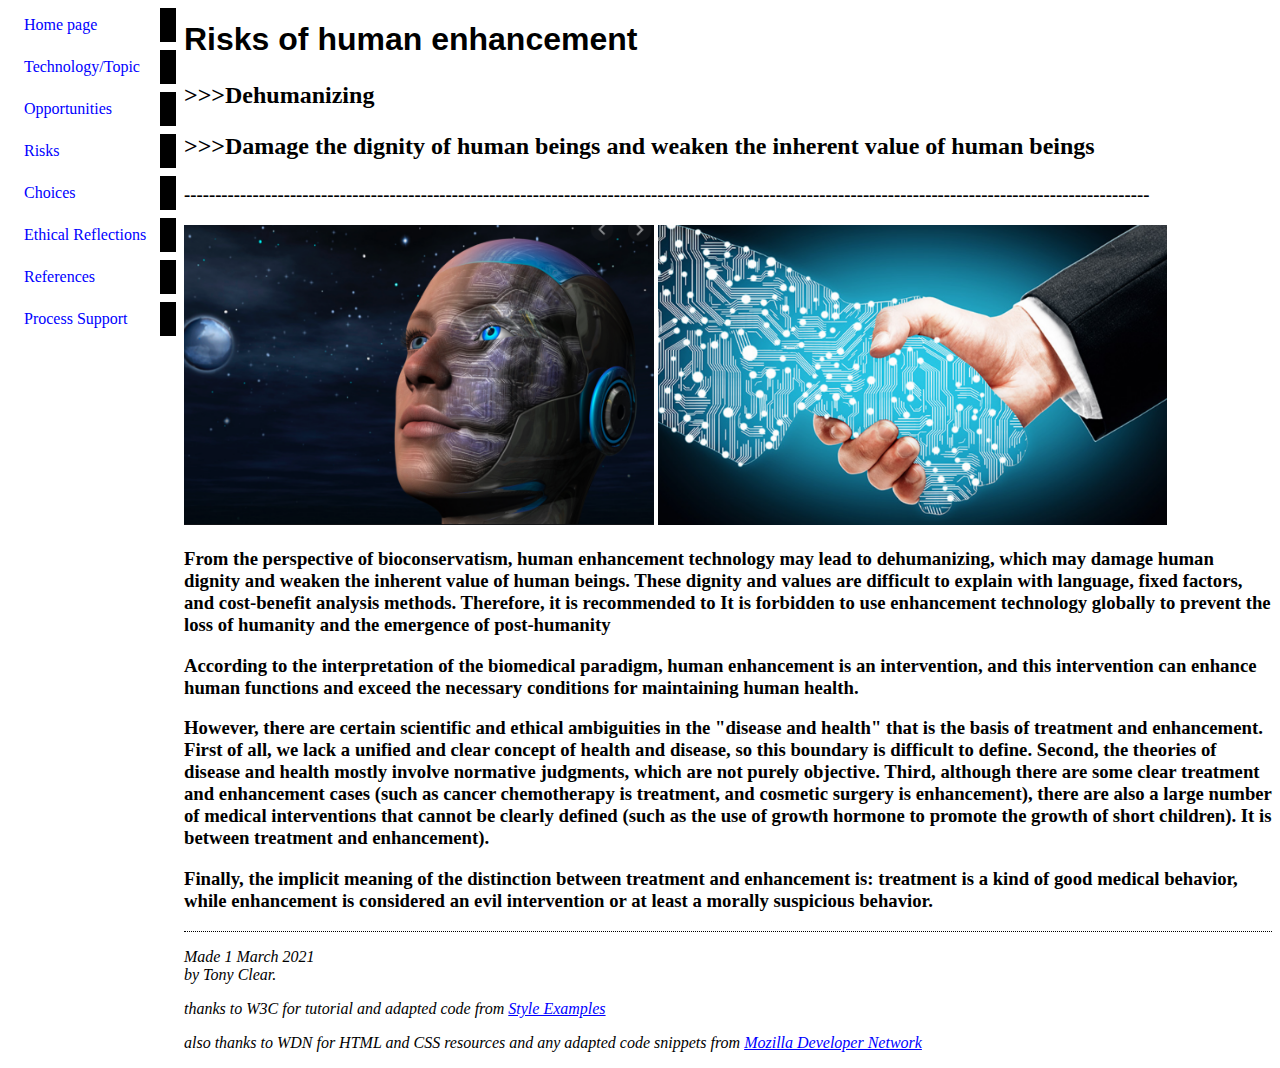
<file: Misc/risks.html>
<!DOCTYPE html PUBLIC "-//W3C//DTD HTML 4.01//EN">
<html>
<head>
  <title>risks</title>
  	<link rel="stylesheet" href="../styles/mystyles.css">
  </head>

<body>


	<ul class="navbar">
		<li><a href="../index.html">Home page</a>
		<li><a href="topic.html">Technology/Topic</a>
		<li><a href="opportunities.html">Opportunities</a>
		<li><a href="misc/risks.html">Risks</a>
		<li><a href="choices.html">Choices</a>
		<li><a href="ethics.html">Ethical Reflections</a>
		<li><a href="references.html">References</a>
		<li><a href="process.html">Process Support</a>
	</ul>

	<!-- Main content -->


	<h1>Risks of human enhancement</h1>



	</ul><h2><p><p>>>>Dehumanizing</h2>

	</ul><h2><p><p>>>>Damage the dignity of human beings and weaken the inherent value of human beings</h2>

	</ul><h3><p><p>-----------------------------------------------------------------------------------------------------------------------------------------------------------</h3>
	<img src="../images/post.png" alt="Enhancing Social Good in Computing" style="height:300px;"</img>
	<img src="../images/dehuman1.png" alt="Enhancing Social Good in Computing" style="height:300px;"</img>

	</ul><h3><p>From the perspective of bioconservatism, human enhancement technology may lead to dehumanizing, which may damage human dignity and weaken the inherent value of human beings. These dignity and values are difficult to explain with language, fixed factors, and cost-benefit analysis methods. Therefore, it is recommended to It is forbidden to use enhancement technology globally to prevent the loss of humanity and the emergence of post-humanity<p></h3>





	</ul><h3><p>According to the interpretation of the biomedical paradigm, human enhancement is an intervention, and this intervention can enhance human functions and exceed the necessary conditions for maintaining human health.<p></h3>

	</ul><h3><p>However, there are certain scientific and ethical ambiguities in the "disease and health" that is the basis of treatment and enhancement. First of all, we lack a unified and clear concept of health and disease, so this boundary is difficult to define. Second, the theories of disease and health mostly involve normative judgments, which are not purely objective. Third, although there are some clear treatment and enhancement cases (such as cancer chemotherapy is treatment, and cosmetic surgery is enhancement), there are also a large number of medical interventions that cannot be clearly defined (such as the use of growth hormone to promote the growth of short children). It is between treatment and enhancement).<p></h3>

	</ul><h3><p>Finally, the implicit meaning of the distinction between treatment and enhancement is: treatment is a kind of good medical behavior, while enhancement is considered an evil intervention or at least a morally suspicious behavior.<p></h3>



	</ul><h3><p><p></h3>






	<!-- Sign and date the page, it's only polite! -->
	<address>
		Made 1 March 2021<br>
		by Tony Clear.
	</address>

	<p><em>thanks to W3C for tutorial and adapted code from <a href="https://www.w3.org/Style/Examples/011/firstcss.en.html">Style Examples</a></p></em>
	<p><em>also thanks to WDN for HTML and CSS resources and any adapted code snippets from <a href="https://developer.mozilla.org/en-US/docs/Web">Mozilla Developer Network</a></p></em
</html>
</file>
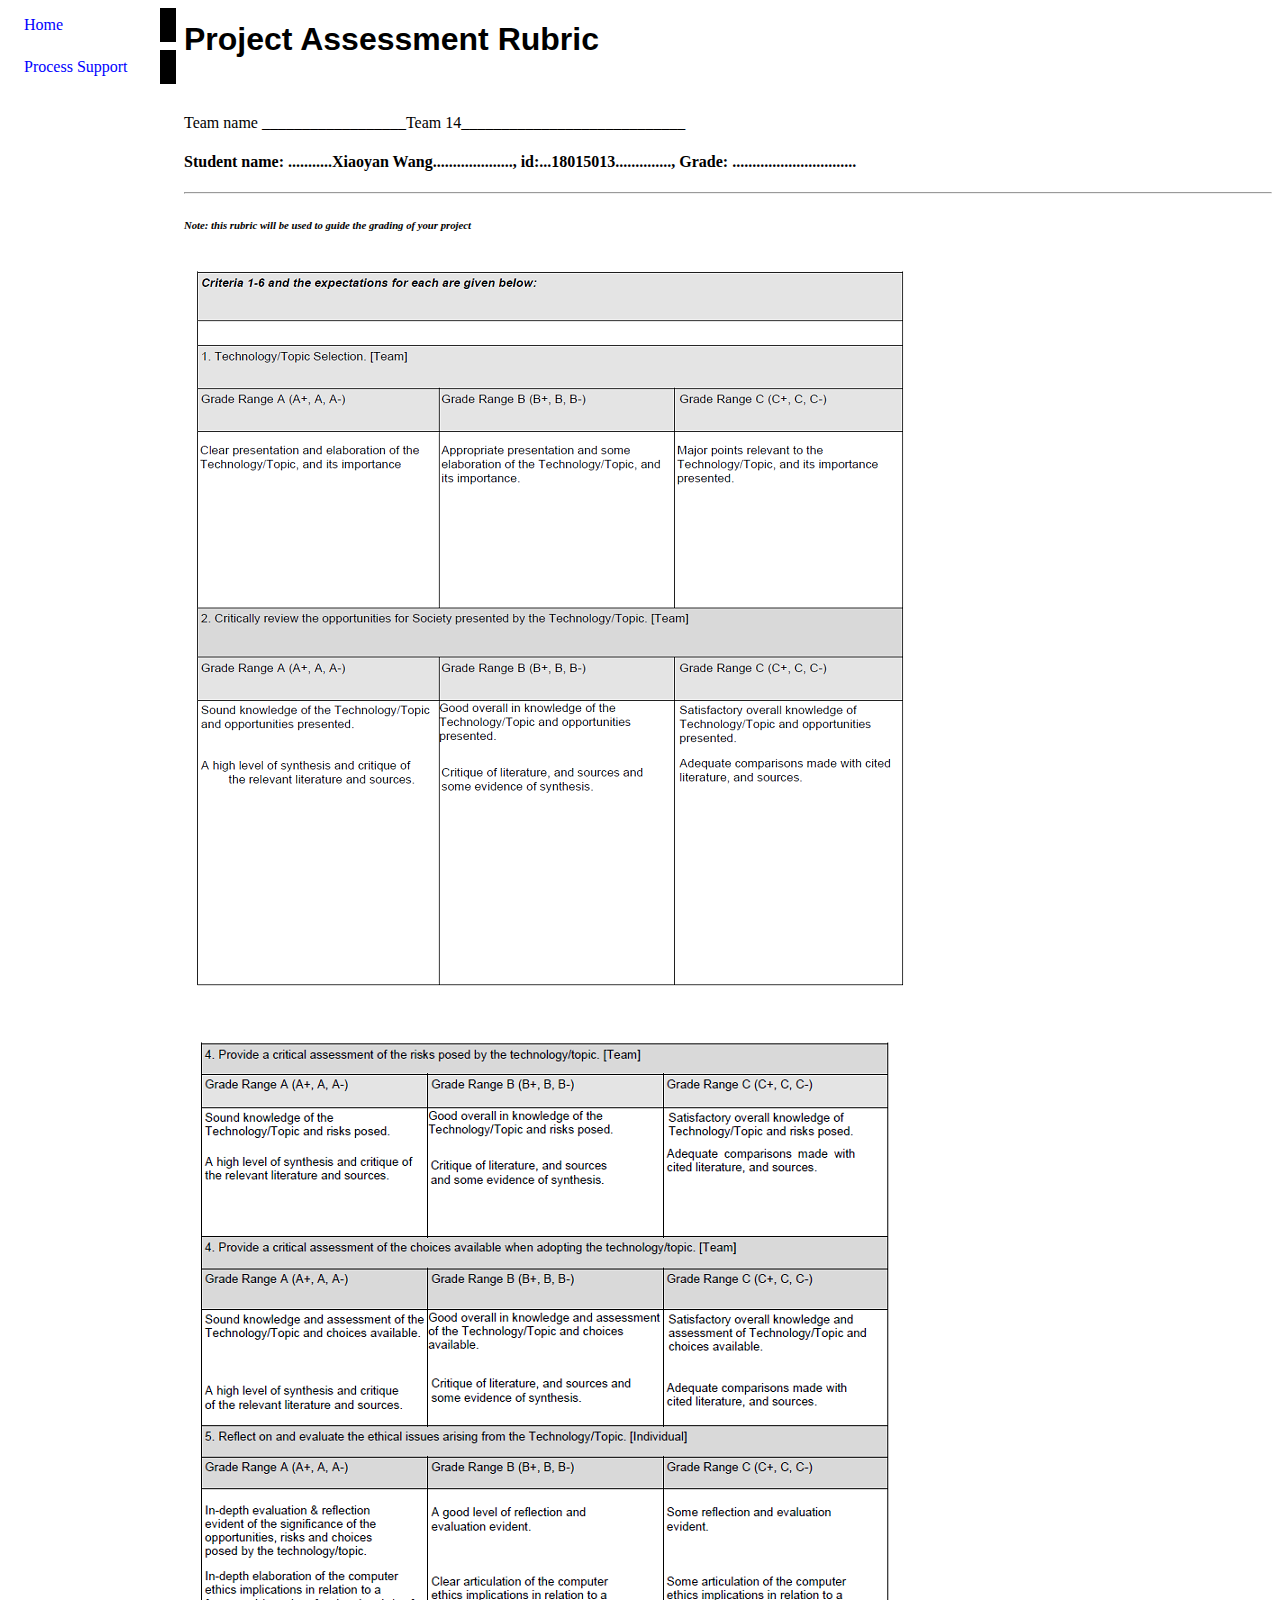
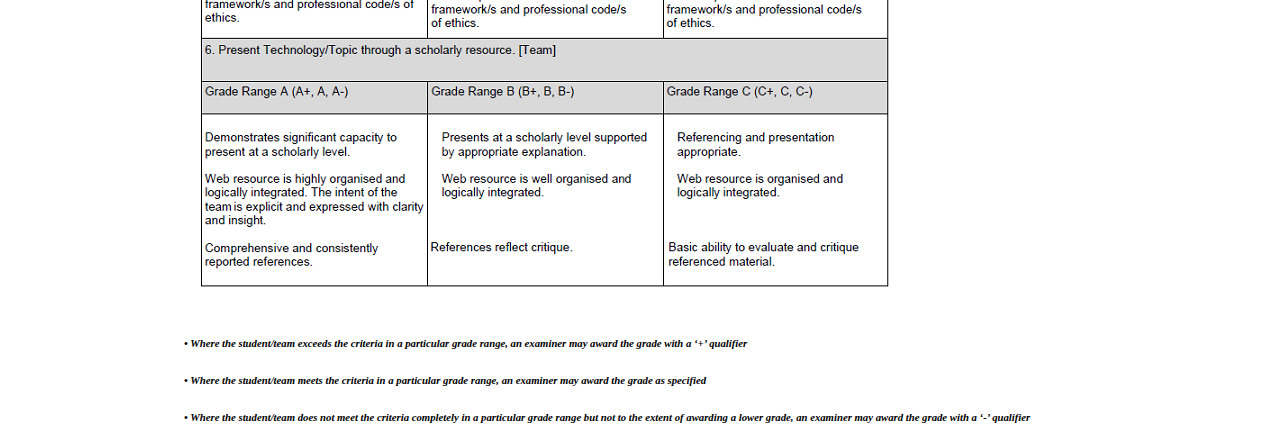
<file: Misc/rubric.html>
<!DOCTYPE html PUBLIC "-//W3C//DTD HTML 4.01//EN">
<html>
<head>
  <title>Rubric</title>
   	<link rel="stylesheet" href="../styles/minimal-table.css" type="text/css">
</head>

<body>
<!-- Site navigation menu -->
<ul class="navbar">
  <li><a href="../index.html">Home</a>
  <li><a href="process.html">Process Support</a>
</ul>

<h1>Project Assessment Rubric</h1><br>
<p>Team name __________________Team 14____________________________</p>

<p><h4>Student name: ...........Xiaoyan Wang...................., id:...18015013.............., Grade: ...............................</p></h4>
<hr/>


<p><h6><em>Note: this rubric will be used to guide the grading of your project</p></h6></em> 
 
 <img src="../images/rubric-page1-smallest-70.png" alt="Assessment Criteria Page One"</img>
 
  <img src="../images/rubric-page2-smaller-90.png" alt="Assessment Criteria Page Two"</img>
 
 <p>
 
<h6><em>•	Where the student/team exceeds the criteria in a particular grade range, an examiner may award the grade with a ‘+’ qualifier</h6></em> 
<h6><em>•	Where the student/team meets the criteria in a particular grade range, an examiner may award the grade as specified</h6></em> 
<h6><em>•	Where the student/team does not meet the criteria completely in a particular grade range but not to the extent of awarding a lower grade, an examiner may award the grade with a ‘-’ qualifier</h6></em> 
</p>
</body>
</html>
</file>
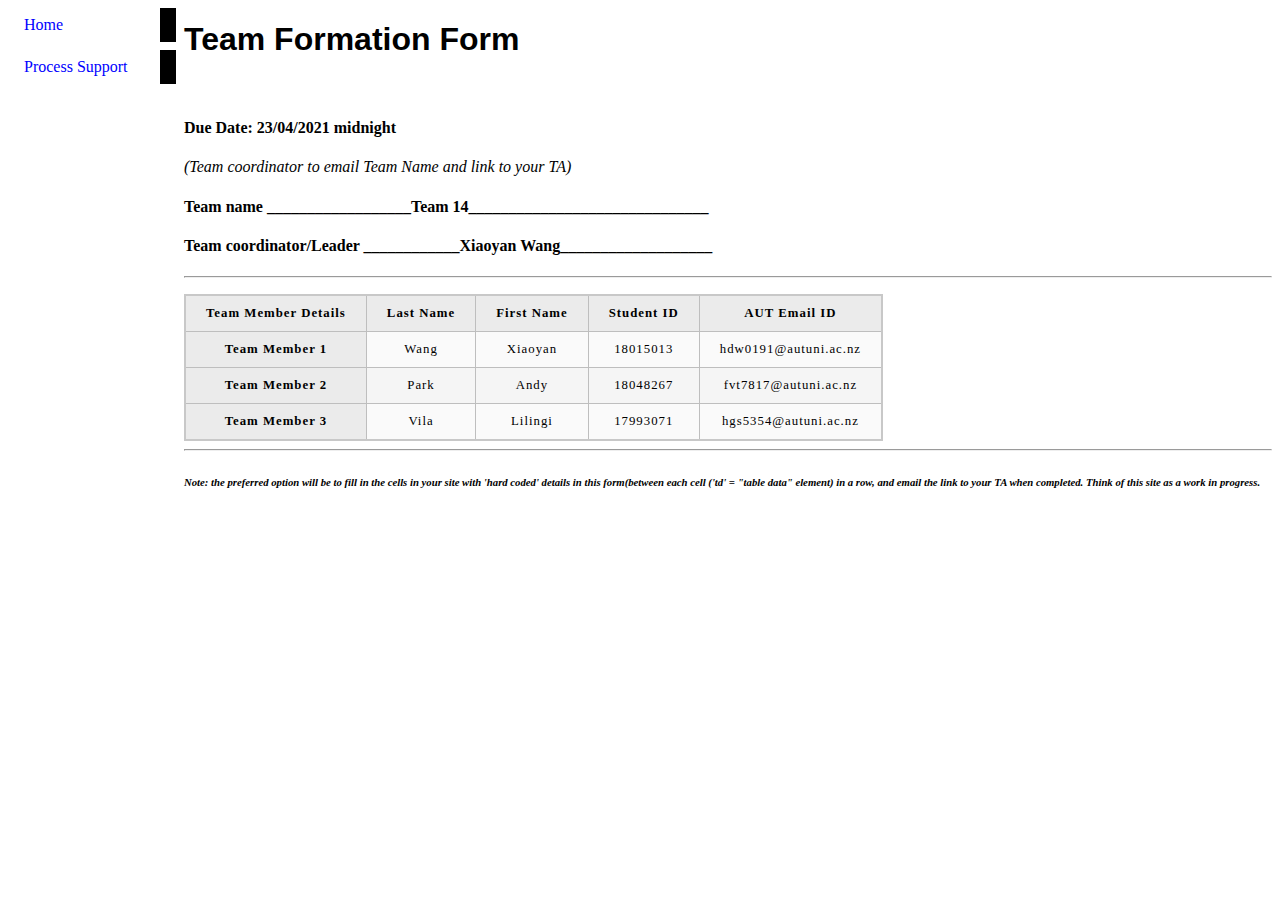
<file: Misc/team-formation.html>
<!DOCTYPE html PUBLIC "-//W3C//DTD HTML 4.01//EN">
<html>
<head>
  <title>Peer Evaluation Form</title>
   	<link rel="stylesheet" href="../styles/minimal-table.css" type="text/css">
</head>

<body>
<!-- Site navigation menu -->
<ul class="navbar">
  <li><a href="../index.html">Home</a>
  <li><a href="process.html">Process Support</a>
</ul>




<h1>Team Formation Form</h1><br>

<h4>Due Date:  23/04/2021  midnight </h4><p><em>(Team coordinator to email Team Name and link to your TA)</em></p> 

<h4><p>Team name __________________Team 14______________________________</p></h4>

<h4><p>Team coordinator/Leader ____________Xiaoyan Wang___________________</p></h4>
		
<table>
    <p>
	<body ><th>Team Member Details</th>
    
        
        <th scope="col" class="last name">Last Name</th> 
	    <th scope="col" class="first name">First Name</th> 
        <th scope="col" class="id">Student ID</th> 
		<th scope="col" class="email">AUT Email ID</th> 
    </tr>
	<hr />
	</p>
	
	<p align = "left"</p>
		<th scope="row">Team Member 1</th>
		<td>Wang</td>
		<td>Xiaoyan</td>
        <td>18015013</td>
		<td>hdw0191@autuni.ac.nz</td>
   </tr>
	<p align = "left"</p>
	<th scope="row">Team Member 2</th>
        <td>Park</td>
		<td>Andy</td>
        <td>18048267</td>
		<td>fvt7817@autuni.ac.nz</td>
 
    </tr>
	<th scope="row">Team Member 3</th>
        <td>Vila</td>
		<td>Lilingi</td>
        <td>17993071</td>
		<td>hgs5354@autuni.ac.nz</td>
  
    </tr>
	
  
</table>


<hr/>
<p><h6><em>Note: the preferred option will be to fill in the cells in your site with 'hard coded' details in this form(between each cell ('td' = "table data" element) in a row, and email the link to your TA when completed.  Think of this site as a work in progress.</p></h6></em> 

</body>
</html>
</file>
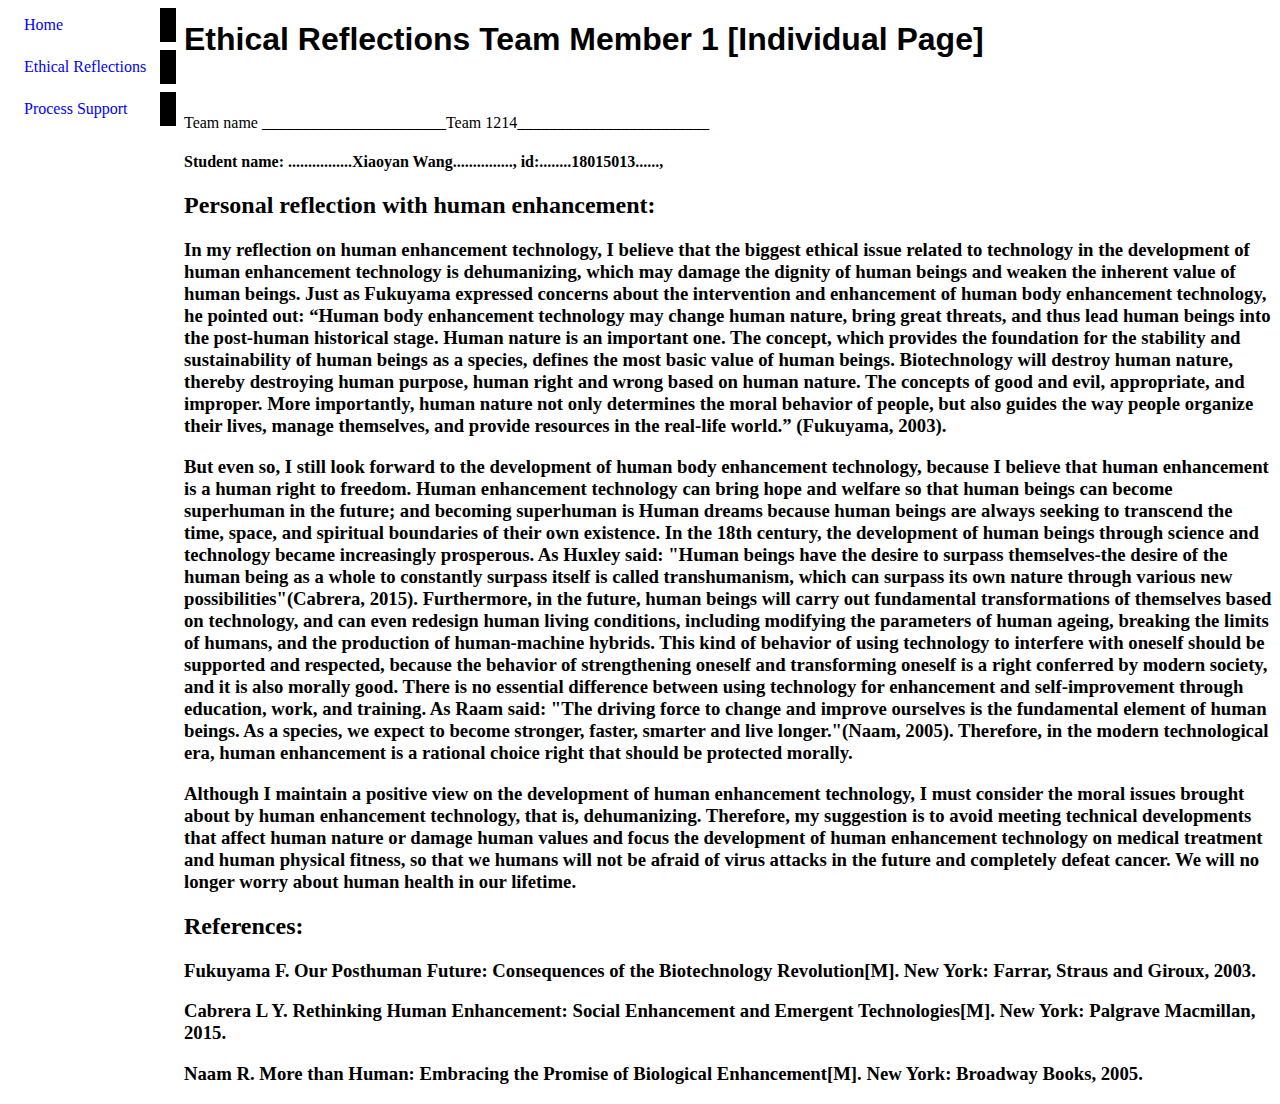
<file: Misc/team1.html>
<!DOCTYPE html PUBLIC "-//W3C//DTD HTML 4.01//EN">
<html>
<head>
  <title>Ethical Reflections Team1</title>
   	<link rel="stylesheet" href="../styles/minimal-table.css" type="text/css">
</head>

<body>
<!-- Site navigation menu -->
<ul class="navbar">
  <li><a href="../index.html">Home</a>
  <li><a href="ethics.html">Ethical Reflections</a> 
  <li><a href="process.html">Process Support</a>
</ul>

<h1>Ethical Reflections Team Member 1 [Individual Page]</h1><br>
<p>Team name _______________________Team 1214________________________</p>

<p><h4>Student name: ................Xiaoyan Wang..............., id:........18015013......, </p></h4>


<h2>Personal reflection with human enhancement:</h2>

<h3>In my reflection on human enhancement technology, I believe that the biggest ethical issue related to technology in the development of human enhancement technology is dehumanizing, which may damage the dignity of human beings and weaken the inherent value of human beings. Just as Fukuyama expressed concerns about the intervention and enhancement of human body enhancement technology, he pointed out: “Human body enhancement technology may change human nature, bring great threats, and thus lead human beings into the post-human historical stage. Human nature is an important one. The concept, which provides the foundation for the stability and sustainability of human beings as a species, defines the most basic value of human beings. Biotechnology will destroy human nature, thereby destroying human purpose, human right and wrong based on human nature. The concepts of good and evil, appropriate, and improper. More importantly, human nature not only determines the moral behavior of people, but also guides the way people organize their lives, manage themselves, and provide resources in the real-life world.” (Fukuyama, 2003).</h3>

<h3>But even so, I still look forward to the development of human body enhancement technology, because I believe that human enhancement is a human right to freedom. Human enhancement technology can bring hope and welfare so that human beings can become superhuman in the future; and becoming superhuman is Human dreams because human beings are always seeking to transcend the time, space, and spiritual boundaries of their own existence. In the 18th century, the development of human beings through science and technology became increasingly prosperous. As Huxley said: "Human beings have the desire to surpass themselves-the desire of the human being as a whole to constantly surpass itself is called transhumanism, which can surpass its own nature through various new possibilities"(Cabrera, 2015). Furthermore, in the future, human beings will carry out fundamental transformations of themselves based on technology, and can even redesign human living conditions, including modifying the parameters of human ageing, breaking the limits of humans, and the production of human-machine hybrids. This kind of behavior of using technology to interfere with oneself should be supported and respected, because the behavior of strengthening oneself and transforming oneself is a right conferred by modern society, and it is also morally good. There is no essential difference between using technology for enhancement and self-improvement through education, work, and training. As Raam said: "The driving force to change and improve ourselves is the fundamental element of human beings. As a species, we expect to become stronger, faster, smarter and live longer."(Naam, 2005). Therefore, in the modern technological era, human enhancement is a rational choice right that should be protected morally.</h3>
	
<h3>Although I maintain a positive view on the development of human enhancement technology, I must consider the moral issues brought about by human enhancement technology, that is, dehumanizing. Therefore, my suggestion is to avoid meeting technical developments that affect human nature or damage human values and focus the development of human enhancement technology on medical treatment and human physical fitness, so that we humans will not be afraid of virus attacks in the future and completely defeat cancer. We will no longer worry about human health in our lifetime.</h3>
	
<h2>References:</h2>
	
<h3>Fukuyama F. Our Posthuman Future: Consequences of the Biotechnology Revolution[M]. New York: Farrar, Straus and Giroux, 2003.</h3>
	
<h3>Cabrera L Y. Rethinking Human Enhancement: Social Enhancement and Emergent Technologies[M]. New York: Palgrave Macmillan, 2015.</h3>
	
<h3>Naam R. More than Human: Embracing the Promise of Biological Enhancement[M]. New York: Broadway Books, 2005.</h3>




		




</html>
</file>
<file: styles/mystyles.css>
body {
   padding-left: 11em;
   font-family: Georgia, "Times New Roman",
          Times, serif;
		  color: black;
    background-color: white }


	 ul.navbar {
		 
    		list-style-type: none;
    		padding: 0;
    		margin: 0;
		position: absolute;
    		top: 0em;
    		left: 1em;
    		width: 10em }
	h1 {
		
    		font-family: Helvetica, Geneva, Arial,
          	SunSans-Regular, sans-serif }

	ul.navbar li {
    		background: white;
    		margin: 0.5em 0;
    		padding: 0.5em;
    		border-right: 1em solid black }

  	ul.navbar a {
    		text-decoration: none }
  	a:link {
    		color: blue }
  	a:visited {
    		color: blue }
	address {
    		margin-top: 1em;
    		padding-top: 1em;
    		border-top: thin dotted }
</file>
<file: styles/minimal-table.css>
body {


font-family: sans-serif;
padding-left: 11em;
   font-family: Georgia, "Times New Roman",
          Times, serif;
		  color: black;
    background-color: white }
	  ul.navbar {
     list-style-type: none;
    padding: 0;
    margin: 0;
	position: absolute;
    top: 0em;
    left: 1em;
    width: 10em }
	h1 {
  font-family: Helvetica, Geneva, Arial,
        SunSans-Regular, sans-serif }
ul.navbar li {
  background: white;
  margin: 0.5em 0;
  padding: 0.5em;
  border-right: 1em solid black }
ul.navbar a {
  text-decoration: none }
a:link {
  color: blue }
a:visited {
  color: blue }
address {
  margin-top: 1em;
  padding-top: 1em;
  border-top: thin dotted }
table {
  border-collapse: collapse;
  border: 2px solid rgb(200,200,200);
  letter-spacing: 1px;
  font-size: 0.8rem;
}

td, th {
  border: 1px solid rgb(190,190,190);
  padding: 10px 20px;
}

th {
  background-color: rgb(235,235,235);
}

td {
  text-align: center;
}

tr:nth-child(even) td {
  background-color: rgb(250,250,250);
}

tr:nth-child(odd) td {
  background-color: rgb(245,245,245);
}

caption {
  padding: 10px;
}
</file>
